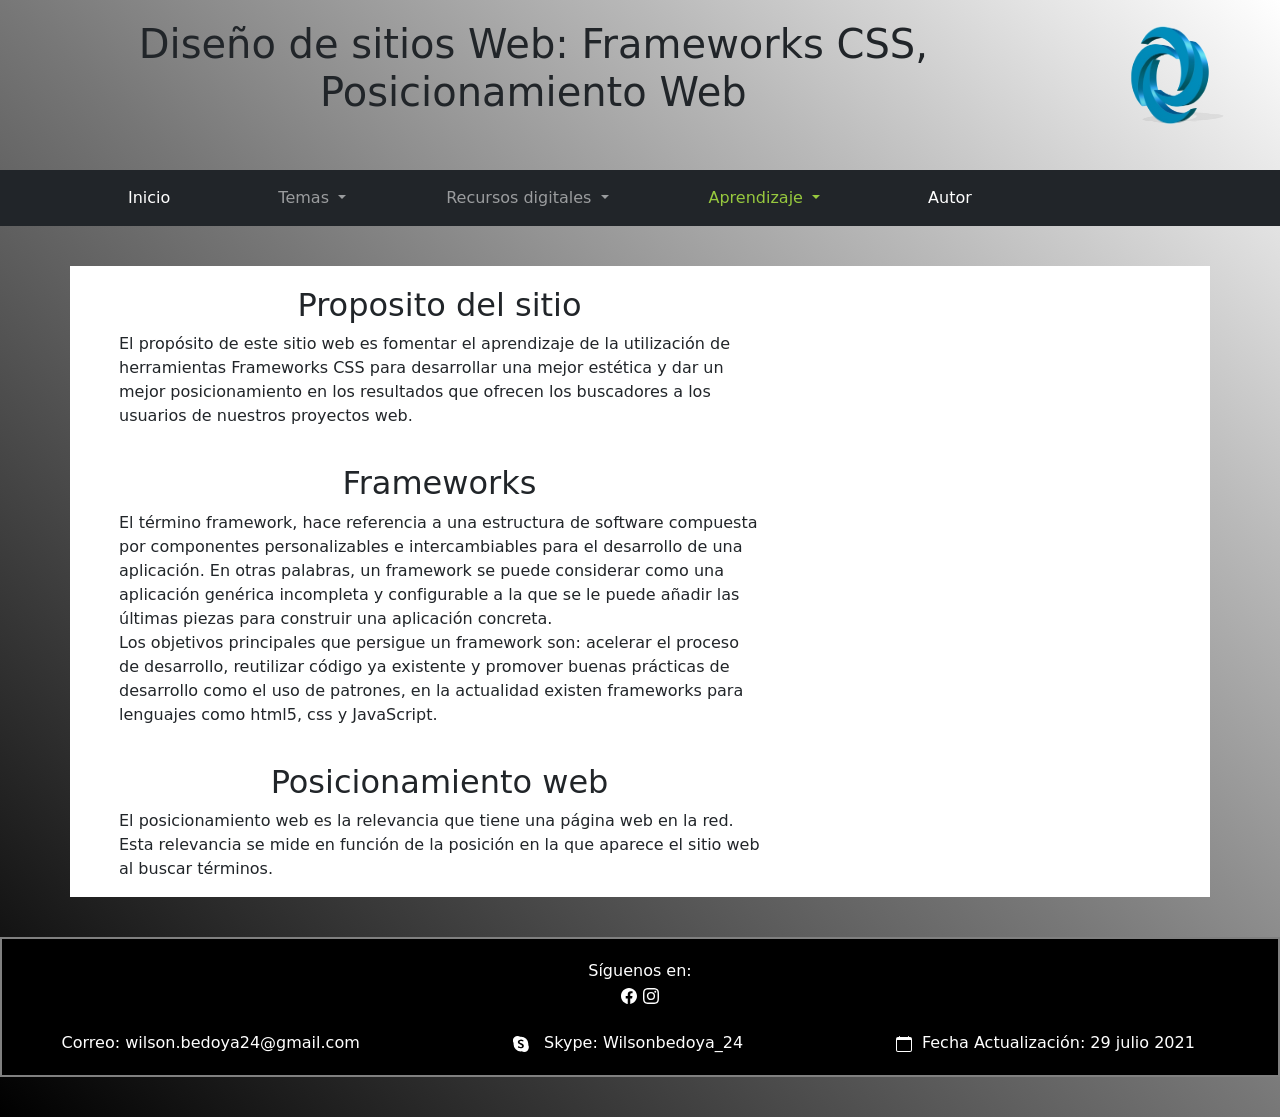
<file: index.html>
<!DOCTYPE html>
<html lang="es">

<head>
    <meta name="description"
        content="Sitio web donde te explicamos que es un Frameworks CSS y que es el posicionamiento de tu sitio web (SEO)">
    <meta charset="UTF-8">
    <meta name="keywords" content="Frameworks, CSS, Posicionamiento web, SEO">
    <meta http-equiv="X-UA-Compatible" content="IE=edge">
    <meta name="viewport" content="width=device-width, initial-scale=1.0">
    <link href="https://cdn.jsdelivr.net/npm/bootstrap@5.0.2/dist/css/bootstrap.min.css" rel="stylesheet"
        integrity="sha384-EVSTQN3/azprG1Anm3QDgpJLIm9Nao0Yz1ztcQTwFspd3yD65VohhpuuCOmLASjC" crossorigin="anonymous">
    <script src="https://cdn.jsdelivr.net/npm/bootstrap@5.0.2/dist/js/bootstrap.bundle.min.js"
        integrity="sha384-MrcW6ZMFYlzcLA8Nl+NtUVF0sA7MsXsP1UyJoMp4YLEuNSfAP+JcXn/tWtIaxVXM"
        crossorigin="anonymous"></script>

    <link rel="stylesheet" href="style1.css">
    <title>Fase 5</title>
</head>

<body>

    <header class="container-fluid" id="titulo">

        <div class="row row-cols-2 justify-content-evenly">
            <div class="col-12 col-sm-12 col-md-10 col-lg-10">

                <h1 class="h1">Diseño de sitios Web: Frameworks CSS, Posicionamiento Web</h1>


            </div>
            <div class="col-12 col-sm-12 col-md-2 col-lg-2">
                <img class="logo" src="imagenes/logo.jpg.png" alt="imagen logo" >
            </div>
        </div>


    </header>

    <nav class="navbar navbar-expand-lg navbar-light bg-light navbar-dark bg-dark " id="nav">
        <div class="container">

            <button class="navbar-toggler" type="button" data-bs-toggle="collapse" data-bs-target="#navbarNavDropdown"
                aria-controls="navbarNavDropdown" aria-expanded="false" aria-label="Toggle navigation">
                <span class="navbar-toggler-icon"></span>
            </button>

            <div class="row row-cols-5 justify-content-evenly ">
                <div class="collapse navbar-nav navbar-collapse " id="navbarNavDropdown">
                    <div class="col-md-auto nav-item" id="navbarDropdownMenuLink"><a class="nav-link active"
                            aria-current="page" href="index.html">Inicio</a>
                    </div>
                    <div class="col-md-auto nav-item dropdown">
                        <a class="nav-link dropdown-toggle" href="#" id="navbarDropdownMenuLink" role="button"
                            data-bs-toggle="dropdown" aria-expanded="false">
                            Temas
                        </a>
                        <ul class="dropdown-menu" aria-labelledby="navbarDropdownMenuLink">
                            <li><a class="dropdown-item" href="tema1.html">Frameworks CSS</a></li>
                            <li><a class="dropdown-item" href="tema2.html">Posicionamiento Web</a></li>
                        </ul>
                    </div>
                    <div class="col-md-auto nav-item dropdown">
                        <a class="nav-link dropdown-toggle" href="#" id="navbarDropdownMenuLink" role="button"
                            data-bs-toggle="dropdown" aria-expanded="false">
                            Recursos digitales
                        </a>
                        <ul class="dropdown-menu" aria-labelledby="navbarDropdownMenuLink">
                            <li><a class="dropdown-item" href="recurso1.html">Frameworks CSS</a></li>
                            <li><a class="dropdown-item" href="recurso2.html">Posicionamiento Web</a></li>
                        </ul>
                    </div>
                    <div class="col-md-auto nav-item dropdown" id="aprendizaje">
                        <a class="nav-link dropdown-toggle" href="#" id="navbarDropdownMenuLink" role="button"
                            data-bs-toggle="dropdown" aria-expanded="false">
                            Aprendizaje
                        </a>
                        <ul class="dropdown-menu" aria-labelledby="navbarDropdownMenuLink">
                            <li><a class="dropdown-item" href="aprendizaje1.html">Frameworks CSS</a></li>
                            <li><a class="dropdown-item" href="aprendizaje2.html">Posicionamiento Web</a></li>
                        </ul>
                    </div>
                    <div class="col-md-auto  nav-item" id="navbarDropdownMenuLink"><a class="nav-link active"
                            aria-current="page" href="autor.html">Autor</a>
                    </div>

                </div>
            </div>

        </div>
    </nav>
    <section id="section">

        <div class="container" id="main">
            <div class="row justify-content-evenly ">
                <div class="col-7">

                    <h2>Proposito del sitio</h2>
                    <p>
                        El propósito de este sitio web es fomentar el aprendizaje de la utilización de
                        herramientas
                        Frameworks CSS para desarrollar una mejor estética y dar un mejor posicionamiento en los
                        resultados que ofrecen los buscadores a los usuarios de nuestros proyectos web.

                    </p>

                    <article>
                        <h2 class="h2">Frameworks</h2>
                        <p>
                            El término framework, hace referencia a una estructura de software compuesta por
                            componentes personalizables e intercambiables para el desarrollo de una
                            aplicación. En otras palabras, un framework se puede considerar como una
                            aplicación genérica incompleta y configurable a la que se le puede añadir las
                            últimas piezas para construir una aplicación concreta. <br>

                            Los objetivos principales que persigue un framework son: acelerar el proceso de
                            desarrollo, reutilizar código ya existente y promover buenas prácticas de desarrollo
                            como el uso de patrones, en la actualidad existen frameworks para lenguajes
                            como html5, css y JavaScript.

                        </p>
                    </article>
                    <article>

                        <h2 class="h2">Posicionamiento web</h2>
                        <p>
                            El posicionamiento web es la relevancia que tiene una página web en la red. Esta relevancia
                            se mide en función de la posición en la que aparece el sitio web al buscar términos.
                        </p>

                    </article>




                </div>
                <div class="col-auto">

                    <aside id="aside">
                        <iframe id="iframe"
                            src="https://www.facebook.com/plugins/page.php?href=https%3A%2F%2Fwww.facebook.com%2FUniversidadUNAD%2F&tabs=timeline&width=340&height=500&small_header=false&adapt_container_width=true&hide_cover=false&show_facepile=true&appId"
                            style="border:none;overflow:hidden" scrolling="no" frameborder="0" allowfullscreen="true"
                            allow="autoplay; clipboard-write; encrypted-media; picture-in-picture; web-share"></iframe>

                    </aside>



                </div>
            </div>

        </div>
        




    </section>

    <footer id="footer">
        <div class="container-fluid">
            <div class="row justify-content-evenly">Síguenos en:</div>
            <div class="row">
                <div class="col">
                    <a href="https://www.facebook.com/Sitios-web-UNAD-103056122073514"><svg
                            xmlns="http://www.w3.org/2000/svg" width="16" height="16" fill="currentColor"
                            class="bi bi-facebook" viewBox="0 0 16 16">
                            <path
                                d="M16 8.049c0-4.446-3.582-8.05-8-8.05C3.58 0-.002 3.603-.002 8.05c0 4.017 2.926 7.347 6.75 7.951v-5.625h-2.03V8.05H6.75V6.275c0-2.017 1.195-3.131 3.022-3.131.876 0 1.791.157 1.791.157v1.98h-1.009c-.993 0-1.303.621-1.303 1.258v1.51h2.218l-.354 2.326H9.25V16c3.824-.604 6.75-3.934 6.75-7.951z" />
                        </svg></a>
                    <a href="https://www.instagram.com/universidadunad/"><svg xmlns="http://www.w3.org/2000/svg"
                            width="16" height="16" fill="currentColor" class="bi bi-instagram" viewBox="0 0 16 16">
                            <path
                                d="M8 0C5.829 0 5.556.01 4.703.048 3.85.088 3.269.222 2.76.42a3.917 3.917 0 0 0-1.417.923A3.927 3.927 0 0 0 .42 2.76C.222 3.268.087 3.85.048 4.7.01 5.555 0 5.827 0 8.001c0 2.172.01 2.444.048 3.297.04.852.174 1.433.372 1.942.205.526.478.972.923 1.417.444.445.89.719 1.416.923.51.198 1.09.333 1.942.372C5.555 15.99 5.827 16 8 16s2.444-.01 3.298-.048c.851-.04 1.434-.174 1.943-.372a3.916 3.916 0 0 0 1.416-.923c.445-.445.718-.891.923-1.417.197-.509.332-1.09.372-1.942C15.99 10.445 16 10.173 16 8s-.01-2.445-.048-3.299c-.04-.851-.175-1.433-.372-1.941a3.926 3.926 0 0 0-.923-1.417A3.911 3.911 0 0 0 13.24.42c-.51-.198-1.092-.333-1.943-.372C10.443.01 10.172 0 7.998 0h.003zm-.717 1.442h.718c2.136 0 2.389.007 3.232.046.78.035 1.204.166 1.486.275.373.145.64.319.92.599.28.28.453.546.598.92.11.281.24.705.275 1.485.039.843.047 1.096.047 3.231s-.008 2.389-.047 3.232c-.035.78-.166 1.203-.275 1.485a2.47 2.47 0 0 1-.599.919c-.28.28-.546.453-.92.598-.28.11-.704.24-1.485.276-.843.038-1.096.047-3.232.047s-2.39-.009-3.233-.047c-.78-.036-1.203-.166-1.485-.276a2.478 2.478 0 0 1-.92-.598 2.48 2.48 0 0 1-.6-.92c-.109-.281-.24-.705-.275-1.485-.038-.843-.046-1.096-.046-3.233 0-2.136.008-2.388.046-3.231.036-.78.166-1.204.276-1.486.145-.373.319-.64.599-.92.28-.28.546-.453.92-.598.282-.11.705-.24 1.485-.276.738-.034 1.024-.044 2.515-.045v.002zm4.988 1.328a.96.96 0 1 0 0 1.92.96.96 0 0 0 0-1.92zm-4.27 1.122a4.109 4.109 0 1 0 0 8.217 4.109 4.109 0 0 0 0-8.217zm0 1.441a2.667 2.667 0 1 1 0 5.334 2.667 2.667 0 0 1 0-5.334z" />
                        </svg></a>

                </div><br><br>


                <div class="row row-cols-3 justify-content-evenly">
                    <div class="col-12 col-xs-4 colm-sm-4 col-md-4 col-lg-4">Correo: wilson.bedoya24@gmail.com</div>
                    <div class="col-12 col-xs-4 colm-sm-4 col-md-4 col-lg-4"> <svg xmlns="http://www.w3.org/2000/svg"
                            width="16" height="16" fill="currentColor" class="bi bi-skype" viewBox="0 0 16 16">
                            <path
                                d="M4.671 0c.88 0 1.733.247 2.468.702a7.423 7.423 0 0 1 6.02 2.118 7.372 7.372 0 0 1 2.167 5.215c0 .344-.024.687-.072 1.026a4.662 4.662 0 0 1 .6 2.281 4.645 4.645 0 0 1-1.37 3.294A4.673 4.673 0 0 1 11.18 16c-.84 0-1.658-.226-2.37-.644a7.423 7.423 0 0 1-6.114-2.107A7.374 7.374 0 0 1 .529 8.035c0-.363.026-.724.08-1.081a4.644 4.644 0 0 1 .76-5.59A4.68 4.68 0 0 1 4.67 0zm.447 7.01c.18.309.43.572.729.769a7.07 7.07 0 0 0 1.257.653c.492.205.873.38 1.145.523.229.112.437.264.615.448.135.142.21.331.21.528a.872.872 0 0 1-.335.723c-.291.196-.64.289-.99.264a2.618 2.618 0 0 1-1.048-.206 11.44 11.44 0 0 1-.532-.253 1.284 1.284 0 0 0-.587-.15.717.717 0 0 0-.501.176.63.63 0 0 0-.195.491.796.796 0 0 0 .148.482 1.2 1.2 0 0 0 .456.354 5.113 5.113 0 0 0 2.212.419 4.554 4.554 0 0 0 1.624-.265 2.296 2.296 0 0 0 1.08-.801c.267-.39.402-.855.386-1.327a2.09 2.09 0 0 0-.279-1.101 2.53 2.53 0 0 0-.772-.792A7.198 7.198 0 0 0 8.486 7.3a1.05 1.05 0 0 0-.145-.058 18.182 18.182 0 0 1-1.013-.447 1.827 1.827 0 0 1-.54-.387.727.727 0 0 1-.2-.508.805.805 0 0 1 .385-.723 1.76 1.76 0 0 1 .968-.247c.26-.003.52.03.772.096.274.079.542.177.802.293.105.049.22.075.336.076a.6.6 0 0 0 .453-.19.69.69 0 0 0 .18-.496.717.717 0 0 0-.17-.476 1.374 1.374 0 0 0-.556-.354 3.69 3.69 0 0 0-.708-.183 5.963 5.963 0 0 0-1.022-.078 4.53 4.53 0 0 0-1.536.258 2.71 2.71 0 0 0-1.174.784 1.91 1.91 0 0 0-.45 1.287c-.01.37.076.736.25 1.063z" />
                        </svg> &nbsp; Skype: Wilsonbedoya_24</div>
                    <div class="col-12 col-xs-4 colm-sm-4 col-md-4 col-lg-4"> <svg xmlns="http://www.w3.org/2000/svg"
                            width="16" height="16" fill="currentColor" class="bi bi-calendar" viewBox="0 0 16 16">
                            <path
                                d="M3.5 0a.5.5 0 0 1 .5.5V1h8V.5a.5.5 0 0 1 1 0V1h1a2 2 0 0 1 2 2v11a2 2 0 0 1-2 2H2a2 2 0 0 1-2-2V3a2 2 0 0 1 2-2h1V.5a.5.5 0 0 1 .5-.5zM1 4v10a1 1 0 0 0 1 1h12a1 1 0 0 0 1-1V4H1z" />
                        </svg>&nbsp; Fecha Actualización: 29  julio 2021 </div>
                </div>


            </div>
        </div>

    </footer>




</body>

</html>
</file>
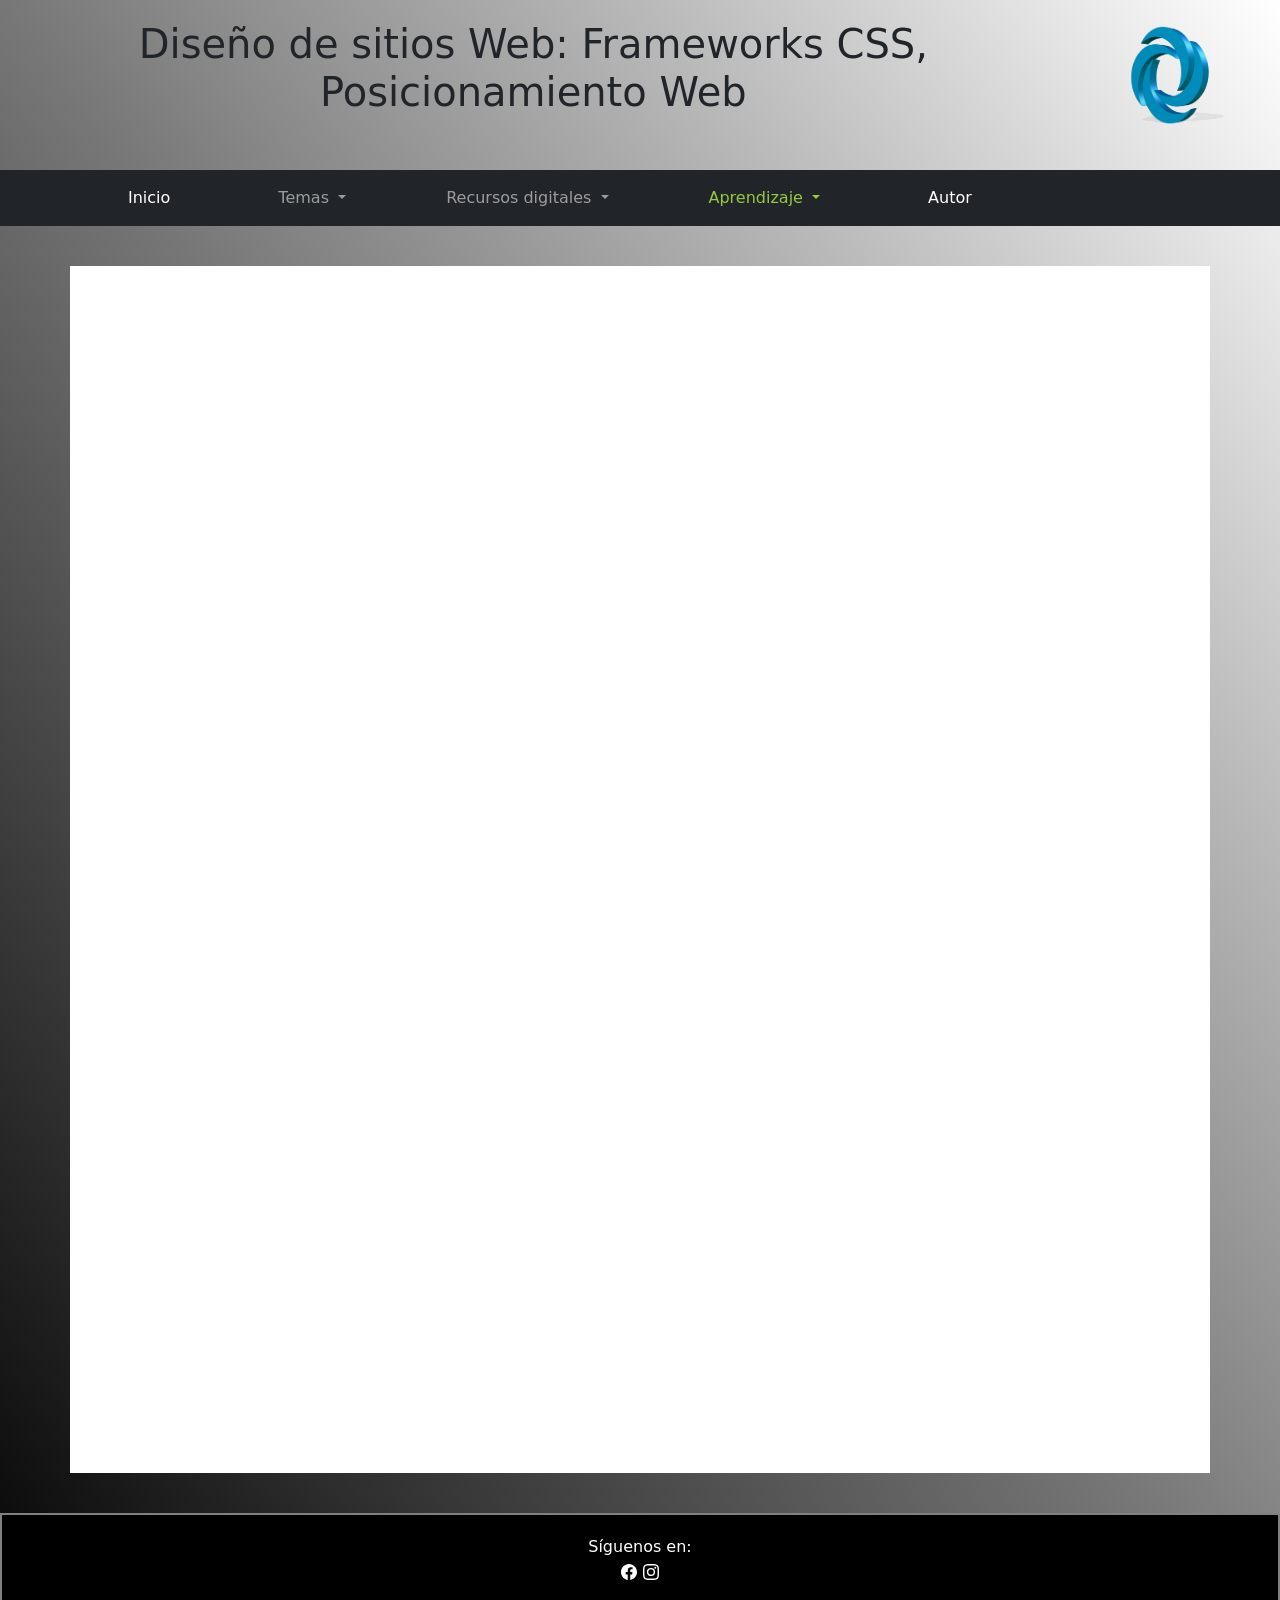
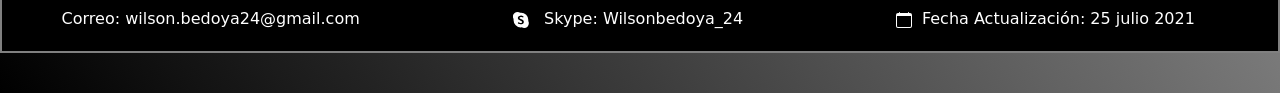
<file: aprendizaje1.html>
<!DOCTYPE html>
<html lang="es">

<head>
    <meta name="description"
        content="Sitio web donde te explicamos que es un Frameworks CSS ">
    <meta charset="UTF-8">
    <meta name="keywords" content="Frameworks, CSS">
    <meta http-equiv="X-UA-Compatible" content="IE=edge">
    <meta name="viewport" content="width=device-width, initial-scale=1.0">
    <link href="https://cdn.jsdelivr.net/npm/bootstrap@5.0.2/dist/css/bootstrap.min.css" rel="stylesheet"
        integrity="sha384-EVSTQN3/azprG1Anm3QDgpJLIm9Nao0Yz1ztcQTwFspd3yD65VohhpuuCOmLASjC" crossorigin="anonymous">
    <script src="https://cdn.jsdelivr.net/npm/bootstrap@5.0.2/dist/js/bootstrap.bundle.min.js"
        integrity="sha384-MrcW6ZMFYlzcLA8Nl+NtUVF0sA7MsXsP1UyJoMp4YLEuNSfAP+JcXn/tWtIaxVXM"
        crossorigin="anonymous"></script>

    <link rel="stylesheet" href="style1.css">
    <title>Fase4</title>
</head>

<body>
    <header class="container-fluid" id="titulo">

        <div class="row row-cols-2 justify-content-evenly">
            <div class="col-12 col-sm-12 col-md-10 col-lg-10">

                <h1 class="h1">Diseño de sitios Web: Frameworks CSS, Posicionamiento Web</h1>


            </div>
            <div class="col-12 col-sm-12 col-md-2 col-lg-2">
                <img class="logo" src="imagenes/logo.jpg.png" alt="imagen logo">
            </div>
        </div>


    </header>

    <nav class="navbar navbar-expand-lg navbar-light bg-light navbar-dark bg-dark" id="nav">
        <div class="container">

            <button class="navbar-toggler" type="button" data-bs-toggle="collapse" data-bs-target="#navbarNavDropdown"
                aria-controls="navbarNavDropdown" aria-expanded="false" aria-label="Toggle navigation">
                <span class="navbar-toggler-icon"></span>
            </button>

            <div class="row row-cols-5 justify-content-evenly">
                <div class="collapse navbar-nav navbar-collapse" id="navbarNavDropdown">
                    <div class="col-md-auto nav-item" id="navbarDropdownMenuLink"><a class="nav-link active"
                            aria-current="page" href="index.html">Inicio</a>
                    </div>
                    <div class="col-md-auto nav-item dropdown">
                        <a class="nav-link dropdown-toggle" href="#" id="navbarDropdownMenuLink" role="button"
                            data-bs-toggle="dropdown" aria-expanded="false">
                            Temas
                        </a>
                        <ul class="dropdown-menu" aria-labelledby="navbarDropdownMenuLink">
                            <li><a class="dropdown-item" href="tema1.html">Frameworks CSS</a></li>
                            <li><a class="dropdown-item" href="tema2.html">Posicionamiento Web</a></li>
                        </ul>
                    </div>
                    <div class="col-md-auto nav-item dropdown">
                        <a class="nav-link dropdown-toggle" href="#" id="navbarDropdownMenuLink" role="button"
                            data-bs-toggle="dropdown" aria-expanded="false">
                            Recursos digitales
                        </a>
                        <ul class="dropdown-menu" aria-labelledby="navbarDropdownMenuLink">
                            <li><a class="dropdown-item" href="recurso1.html">Frameworks CSS</a></li>
                            <li><a class="dropdown-item" href="recurso2.html">Posicionamiento Web</a></li>
                        </ul>
                    </div>
                    <div class="col-md-auto nav-item dropdown" id="aprendizaje">
                        <a class="nav-link dropdown-toggle" href="#" id="navbarDropdownMenuLink" role="button"
                            data-bs-toggle="dropdown" aria-expanded="false">
                            Aprendizaje
                        </a>
                        <ul class="dropdown-menu" aria-labelledby="navbarDropdownMenuLink">
                            <li><a class="dropdown-item" href="aprendizaje1.html">Frameworks CSS</a></li>
                            <li><a class="dropdown-item" href="aprendizaje2.html">Posicionamiento Web</a></li>
                        </ul>
                    </div>
                    <div class="col-md-auto  nav-item" id="navbarDropdownMenuLink"><a class="nav-link active"
                            aria-current="page" href="autor.html">Autor</a>
                    </div>

                </div>
            </div>

        </div>
    </nav>
    <section id="section">
        <div class="container" id="main">
            <div class="row justify-content-evenly ">
                <div class="col-12 col-sm-10 col-md-7 col-lg-7">
                    <iframe id="iframe-form"
                        src="https://docs.google.com/forms/d/e/1FAIpQLSfnIKn72-wihVSuphTe2xhLqDJYEjcfahIXw-mNFSZTZ_PEqg/viewform?embedded=true"
                        frameborder="0" marginheight="0" marginwidth="0">Cargando…</iframe>





                </div>
                <div class="col-12 col-sm-10 col-md-8 col-lg-auto">

                    <aside id="aside">
                        <iframe id="iframe"
                            src="https://www.facebook.com/plugins/page.php?href=https%3A%2F%2Fwww.facebook.com%2FUniversidadUNAD%2F&tabs=timeline&width=340&height=500&small_header=false&adapt_container_width=true&hide_cover=false&show_facepile=true&appId"
                            style="border:none;overflow:hidden" scrolling="no" frameborder="0" allowfullscreen="true"
                            allow="autoplay; clipboard-write; encrypted-media; picture-in-picture; web-share"></iframe>

                    </aside>



                </div>
            </div>
        </div>




    </section>

    <footer id="footer">
        <div class="container-fluid">
            <div class="row justify-content-evenly">Síguenos en: </div>
            <div class="row">
                <div class="col">
                    <a href="https://www.facebook.com/Sitios-web-UNAD-103056122073514"><svg
                            xmlns="http://www.w3.org/2000/svg" width="16" height="16" fill="currentColor"
                            class="bi bi-facebook" viewBox="0 0 16 16">
                            <path
                                d="M16 8.049c0-4.446-3.582-8.05-8-8.05C3.58 0-.002 3.603-.002 8.05c0 4.017 2.926 7.347 6.75 7.951v-5.625h-2.03V8.05H6.75V6.275c0-2.017 1.195-3.131 3.022-3.131.876 0 1.791.157 1.791.157v1.98h-1.009c-.993 0-1.303.621-1.303 1.258v1.51h2.218l-.354 2.326H9.25V16c3.824-.604 6.75-3.934 6.75-7.951z" />
                        </svg></a>
                    <a href="https://www.instagram.com/universidadunad/"><svg xmlns="http://www.w3.org/2000/svg"
                            width="16" height="16" fill="currentColor" class="bi bi-instagram" viewBox="0 0 16 16">
                            <path
                                d="M8 0C5.829 0 5.556.01 4.703.048 3.85.088 3.269.222 2.76.42a3.917 3.917 0 0 0-1.417.923A3.927 3.927 0 0 0 .42 2.76C.222 3.268.087 3.85.048 4.7.01 5.555 0 5.827 0 8.001c0 2.172.01 2.444.048 3.297.04.852.174 1.433.372 1.942.205.526.478.972.923 1.417.444.445.89.719 1.416.923.51.198 1.09.333 1.942.372C5.555 15.99 5.827 16 8 16s2.444-.01 3.298-.048c.851-.04 1.434-.174 1.943-.372a3.916 3.916 0 0 0 1.416-.923c.445-.445.718-.891.923-1.417.197-.509.332-1.09.372-1.942C15.99 10.445 16 10.173 16 8s-.01-2.445-.048-3.299c-.04-.851-.175-1.433-.372-1.941a3.926 3.926 0 0 0-.923-1.417A3.911 3.911 0 0 0 13.24.42c-.51-.198-1.092-.333-1.943-.372C10.443.01 10.172 0 7.998 0h.003zm-.717 1.442h.718c2.136 0 2.389.007 3.232.046.78.035 1.204.166 1.486.275.373.145.64.319.92.599.28.28.453.546.598.92.11.281.24.705.275 1.485.039.843.047 1.096.047 3.231s-.008 2.389-.047 3.232c-.035.78-.166 1.203-.275 1.485a2.47 2.47 0 0 1-.599.919c-.28.28-.546.453-.92.598-.28.11-.704.24-1.485.276-.843.038-1.096.047-3.232.047s-2.39-.009-3.233-.047c-.78-.036-1.203-.166-1.485-.276a2.478 2.478 0 0 1-.92-.598 2.48 2.48 0 0 1-.6-.92c-.109-.281-.24-.705-.275-1.485-.038-.843-.046-1.096-.046-3.233 0-2.136.008-2.388.046-3.231.036-.78.166-1.204.276-1.486.145-.373.319-.64.599-.92.28-.28.546-.453.92-.598.282-.11.705-.24 1.485-.276.738-.034 1.024-.044 2.515-.045v.002zm4.988 1.328a.96.96 0 1 0 0 1.92.96.96 0 0 0 0-1.92zm-4.27 1.122a4.109 4.109 0 1 0 0 8.217 4.109 4.109 0 0 0 0-8.217zm0 1.441a2.667 2.667 0 1 1 0 5.334 2.667 2.667 0 0 1 0-5.334z" />
                        </svg></a>

                </div><br><br>


                <div class="row row-cols-3 justify-content-evenly">
                    <div class="col-12 col-sm-12 col-md-4 col-lg-4">Correo: wilson.bedoya24@gmail.com</div>
                    <div class="col-12 col-sm-12 col-md-4 col-lg-4"> <svg xmlns="http://www.w3.org/2000/svg" width="16"
                            height="16" fill="currentColor" class="bi bi-skype" viewBox="0 0 16 16">
                            <path
                                d="M4.671 0c.88 0 1.733.247 2.468.702a7.423 7.423 0 0 1 6.02 2.118 7.372 7.372 0 0 1 2.167 5.215c0 .344-.024.687-.072 1.026a4.662 4.662 0 0 1 .6 2.281 4.645 4.645 0 0 1-1.37 3.294A4.673 4.673 0 0 1 11.18 16c-.84 0-1.658-.226-2.37-.644a7.423 7.423 0 0 1-6.114-2.107A7.374 7.374 0 0 1 .529 8.035c0-.363.026-.724.08-1.081a4.644 4.644 0 0 1 .76-5.59A4.68 4.68 0 0 1 4.67 0zm.447 7.01c.18.309.43.572.729.769a7.07 7.07 0 0 0 1.257.653c.492.205.873.38 1.145.523.229.112.437.264.615.448.135.142.21.331.21.528a.872.872 0 0 1-.335.723c-.291.196-.64.289-.99.264a2.618 2.618 0 0 1-1.048-.206 11.44 11.44 0 0 1-.532-.253 1.284 1.284 0 0 0-.587-.15.717.717 0 0 0-.501.176.63.63 0 0 0-.195.491.796.796 0 0 0 .148.482 1.2 1.2 0 0 0 .456.354 5.113 5.113 0 0 0 2.212.419 4.554 4.554 0 0 0 1.624-.265 2.296 2.296 0 0 0 1.08-.801c.267-.39.402-.855.386-1.327a2.09 2.09 0 0 0-.279-1.101 2.53 2.53 0 0 0-.772-.792A7.198 7.198 0 0 0 8.486 7.3a1.05 1.05 0 0 0-.145-.058 18.182 18.182 0 0 1-1.013-.447 1.827 1.827 0 0 1-.54-.387.727.727 0 0 1-.2-.508.805.805 0 0 1 .385-.723 1.76 1.76 0 0 1 .968-.247c.26-.003.52.03.772.096.274.079.542.177.802.293.105.049.22.075.336.076a.6.6 0 0 0 .453-.19.69.69 0 0 0 .18-.496.717.717 0 0 0-.17-.476 1.374 1.374 0 0 0-.556-.354 3.69 3.69 0 0 0-.708-.183 5.963 5.963 0 0 0-1.022-.078 4.53 4.53 0 0 0-1.536.258 2.71 2.71 0 0 0-1.174.784 1.91 1.91 0 0 0-.45 1.287c-.01.37.076.736.25 1.063z" />
                        </svg> &nbsp; Skype: Wilsonbedoya_24</div>
                    <div class="col-12 col-sm-12 col-md-4 col-lg-4"> <svg xmlns="http://www.w3.org/2000/svg" width="16"
                            height="16" fill="currentColor" class="bi bi-calendar" viewBox="0 0 16 16">
                            <path
                                d="M3.5 0a.5.5 0 0 1 .5.5V1h8V.5a.5.5 0 0 1 1 0V1h1a2 2 0 0 1 2 2v11a2 2 0 0 1-2 2H2a2 2 0 0 1-2-2V3a2 2 0 0 1 2-2h1V.5a.5.5 0 0 1 .5-.5zM1 4v10a1 1 0 0 0 1 1h12a1 1 0 0 0 1-1V4H1z" />
                        </svg>&nbsp; Fecha Actualización: 25 julio 2021 </div>
                </div>


            </div>
        </div>
    </footer>




</body>

</html>
</file>
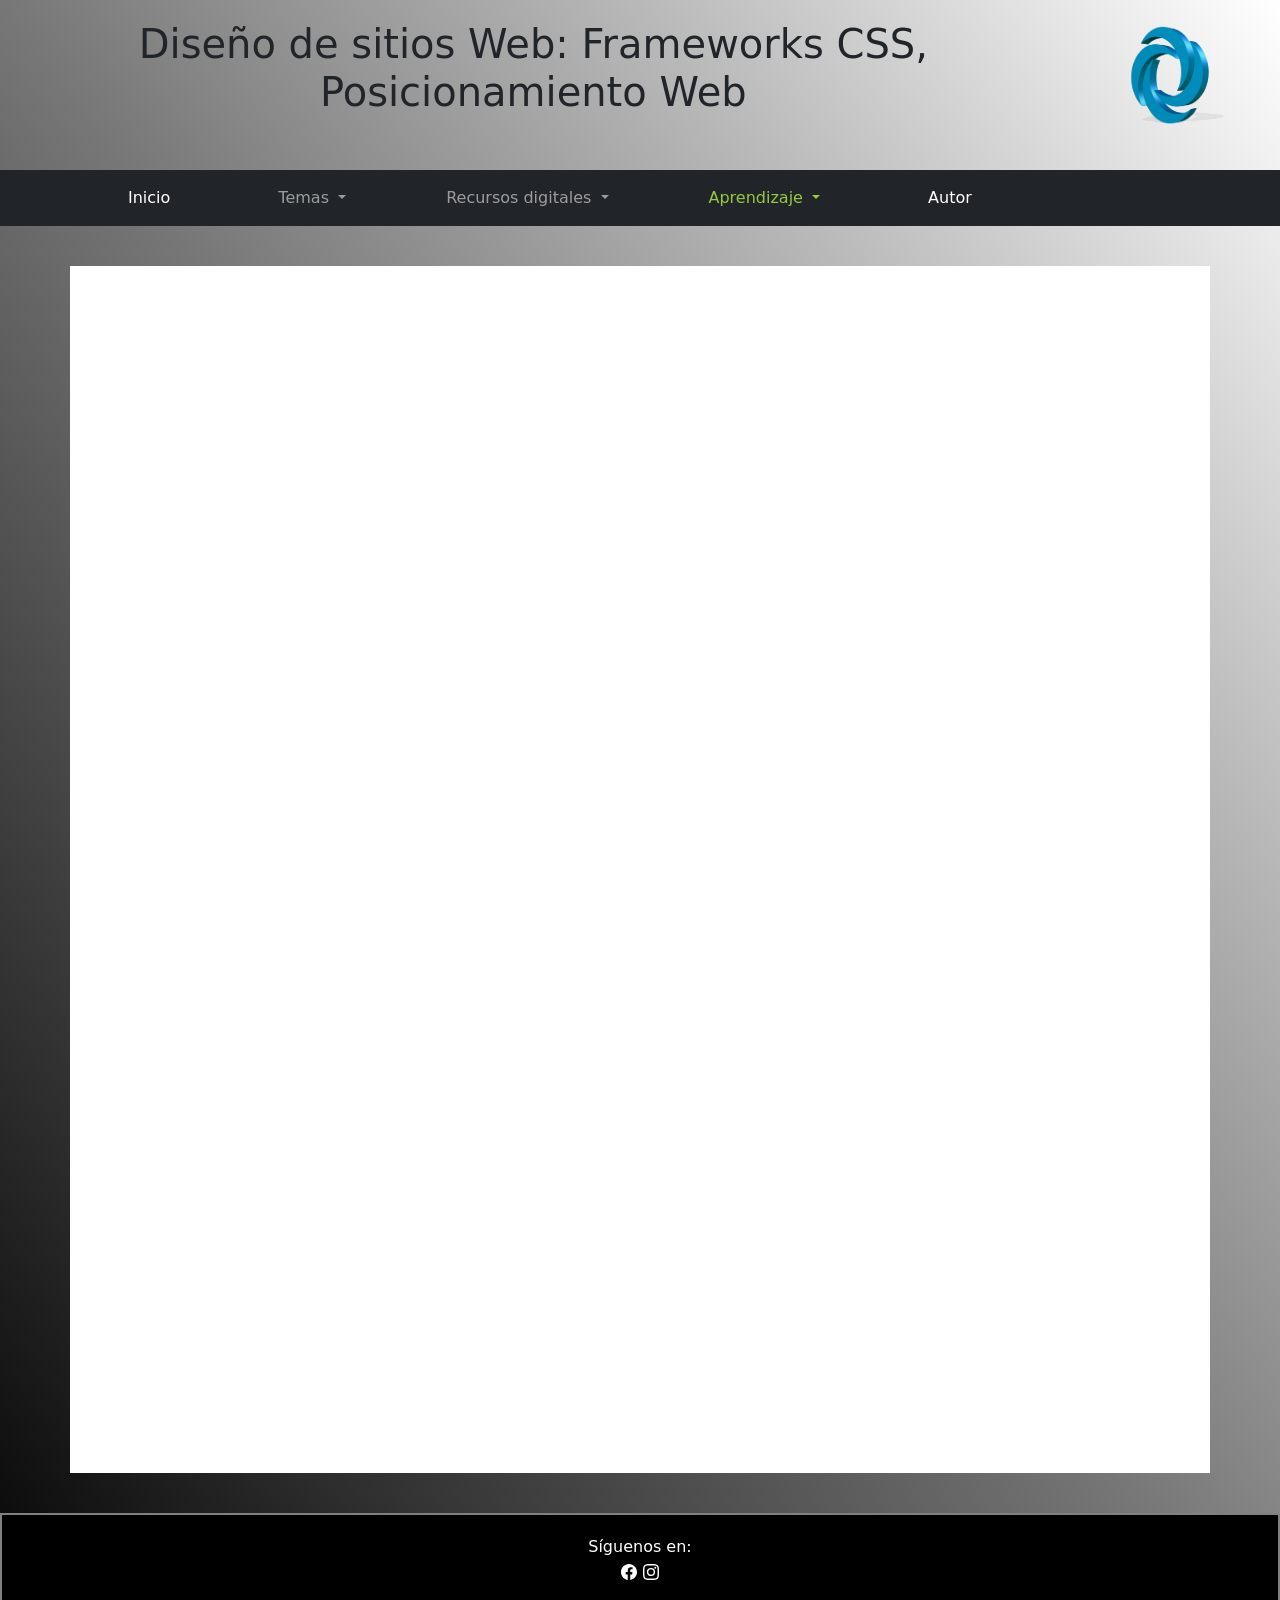
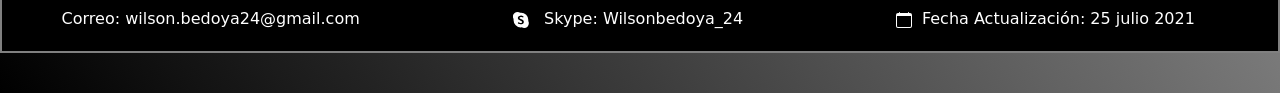
<file: aprendizaje2.html>
<!DOCTYPE html>
<html lang="es">

<head>
    <meta name="description" content="Sitio web donde te explicamos que es el posicionamiento de tu sitio web (SEO)">
    <meta charset="UTF-8">
    <meta name="keywords" content="Posicionamiento web, SEO">
    <meta http-equiv="X-UA-Compatible" content="IE=edge">
    <meta name="viewport" content="width=device-width, initial-scale=1.0">
    <link href="https://cdn.jsdelivr.net/npm/bootstrap@5.0.2/dist/css/bootstrap.min.css" rel="stylesheet"
        integrity="sha384-EVSTQN3/azprG1Anm3QDgpJLIm9Nao0Yz1ztcQTwFspd3yD65VohhpuuCOmLASjC" crossorigin="anonymous">
    <script src="https://cdn.jsdelivr.net/npm/bootstrap@5.0.2/dist/js/bootstrap.bundle.min.js"
        integrity="sha384-MrcW6ZMFYlzcLA8Nl+NtUVF0sA7MsXsP1UyJoMp4YLEuNSfAP+JcXn/tWtIaxVXM"
        crossorigin="anonymous"></script>

    <link rel="stylesheet" href="style1.css">
    <title>Fase4</title>
</head>

<body>
    <header class="container-fluid" id="titulo">

        <div class="row row-cols-2 justify-content-evenly">
            <div class="col-12 col-sm-12 col-md-10 col-lg-10">

                <h1 class="h1">Diseño de sitios Web: Frameworks CSS, Posicionamiento Web</h1>


            </div>
            <div class="col-12 col-sm-12 col-md-2 col-lg-2">
                <img class="logo" src="imagenes/logo.jpg.png" alt="imagen logo" >
            </div>
        </div>


    </header>

    <nav class="navbar navbar-expand-lg navbar-light bg-light navbar-dark bg-dark" id="nav">
        <div class="container">

            <button class="navbar-toggler" type="button" data-bs-toggle="collapse" data-bs-target="#navbarNavDropdown"
                aria-controls="navbarNavDropdown" aria-expanded="false" aria-label="Toggle navigation">
                <span class="navbar-toggler-icon"></span>
            </button>

            <div class="row row-cols-5 justify-content-evenly">
                <div class="collapse navbar-nav navbar-collapse" id="navbarNavDropdown">
                    <div class="col-md-auto nav-item" id="navbarDropdownMenuLink"><a class="nav-link active"
                            aria-current="page" href="index.html">Inicio</a>
                    </div>
                    <div class="col-md-auto nav-item dropdown">
                        <a class="nav-link dropdown-toggle" href="#" id="navbarDropdownMenuLink" role="button"
                            data-bs-toggle="dropdown" aria-expanded="false">
                            Temas
                        </a>
                        <ul class="dropdown-menu" aria-labelledby="navbarDropdownMenuLink">
                            <li><a class="dropdown-item" href="tema1.html">Frameworks CSS</a></li>
                            <li><a class="dropdown-item" href="tema2.html">Posicionamiento Web</a></li>
                        </ul>
                    </div>
                    <div class="col-md-auto nav-item dropdown">
                        <a class="nav-link dropdown-toggle" href="#" id="navbarDropdownMenuLink" role="button"
                            data-bs-toggle="dropdown" aria-expanded="false">
                            Recursos digitales
                        </a>
                        <ul class="dropdown-menu" aria-labelledby="navbarDropdownMenuLink">
                            <li><a class="dropdown-item" href="recurso1.html">Frameworks CSS</a></li>
                            <li><a class="dropdown-item" href="recurso2.html">Posicionamiento Web</a></li>
                        </ul>
                    </div>
                    <div class="col-md-auto nav-item dropdown" id="aprendizaje">
                        <a class="nav-link dropdown-toggle" href="#" id="navbarDropdownMenuLink" role="button"
                            data-bs-toggle="dropdown" aria-expanded="false">
                            Aprendizaje
                        </a>
                        <ul class="dropdown-menu" aria-labelledby="navbarDropdownMenuLink">
                            <li><a class="dropdown-item" href="aprendizaje1.html">Frameworks CSS</a></li>
                            <li><a class="dropdown-item" href="aprendizaje2.html">Posicionamiento Web</a></li>
                        </ul>
                    </div>
                    <div class="col-md-auto  nav-item" id="navbarDropdownMenuLink"><a class="nav-link active"
                            aria-current="page" href="autor.html">Autor</a>
                    </div>

                </div>
            </div>

        </div>
    </nav>
    <section id="section">
        <div class="container" id="main">
            <div class="row justify-content-evenly ">
                <div class="col-12 col-sm-10 col-md-5 col-lg-7">
                    <iframe id="iframe-form"
                        src="https://docs.google.com/forms/d/e/1FAIpQLSfXpU98-Cryku5gg7mjaqeSYN7kaY8M0ENiDMQgmQYJ_j10rw/viewform?embedded=true"
                        width="640" height="1196" frameborder="0" marginheight="0" marginwidth="0">Cargando…</iframe>






                </div>
                <div class="col-12 col-sm-10 col-md-auto col-lg-auto">

                    <aside id="aside">
                        <iframe id="iframe"
                            src="https://www.facebook.com/plugins/page.php?href=https%3A%2F%2Fwww.facebook.com%2FUniversidadUNAD%2F&tabs=timeline&width=340&height=500&small_header=false&adapt_container_width=true&hide_cover=false&show_facepile=true&appId"
                            style="border:none;overflow:hidden" scrolling="no" frameborder="0" allowfullscreen="true"
                            allow="autoplay; clipboard-write; encrypted-media; picture-in-picture; web-share"></iframe>

                    </aside>



                </div>
            </div>

        </div>


    </section>

    <footer id="footer">
        <div class="container-fluid">
            <div class="row justify-content-evenly">Síguenos en:</div>
            <div class="row">
                <div class="col">
                    <a href="https://www.facebook.com/Sitios-web-UNAD-103056122073514"><svg
                            xmlns="http://www.w3.org/2000/svg" width="16" height="16" fill="currentColor"
                            class="bi bi-facebook" viewBox="0 0 16 16">
                            <path
                                d="M16 8.049c0-4.446-3.582-8.05-8-8.05C3.58 0-.002 3.603-.002 8.05c0 4.017 2.926 7.347 6.75 7.951v-5.625h-2.03V8.05H6.75V6.275c0-2.017 1.195-3.131 3.022-3.131.876 0 1.791.157 1.791.157v1.98h-1.009c-.993 0-1.303.621-1.303 1.258v1.51h2.218l-.354 2.326H9.25V16c3.824-.604 6.75-3.934 6.75-7.951z" />
                        </svg></a>
                    <a href="https://www.instagram.com/universidadunad/"><svg xmlns="http://www.w3.org/2000/svg"
                            width="16" height="16" fill="currentColor" class="bi bi-instagram" viewBox="0 0 16 16">
                            <path
                                d="M8 0C5.829 0 5.556.01 4.703.048 3.85.088 3.269.222 2.76.42a3.917 3.917 0 0 0-1.417.923A3.927 3.927 0 0 0 .42 2.76C.222 3.268.087 3.85.048 4.7.01 5.555 0 5.827 0 8.001c0 2.172.01 2.444.048 3.297.04.852.174 1.433.372 1.942.205.526.478.972.923 1.417.444.445.89.719 1.416.923.51.198 1.09.333 1.942.372C5.555 15.99 5.827 16 8 16s2.444-.01 3.298-.048c.851-.04 1.434-.174 1.943-.372a3.916 3.916 0 0 0 1.416-.923c.445-.445.718-.891.923-1.417.197-.509.332-1.09.372-1.942C15.99 10.445 16 10.173 16 8s-.01-2.445-.048-3.299c-.04-.851-.175-1.433-.372-1.941a3.926 3.926 0 0 0-.923-1.417A3.911 3.911 0 0 0 13.24.42c-.51-.198-1.092-.333-1.943-.372C10.443.01 10.172 0 7.998 0h.003zm-.717 1.442h.718c2.136 0 2.389.007 3.232.046.78.035 1.204.166 1.486.275.373.145.64.319.92.599.28.28.453.546.598.92.11.281.24.705.275 1.485.039.843.047 1.096.047 3.231s-.008 2.389-.047 3.232c-.035.78-.166 1.203-.275 1.485a2.47 2.47 0 0 1-.599.919c-.28.28-.546.453-.92.598-.28.11-.704.24-1.485.276-.843.038-1.096.047-3.232.047s-2.39-.009-3.233-.047c-.78-.036-1.203-.166-1.485-.276a2.478 2.478 0 0 1-.92-.598 2.48 2.48 0 0 1-.6-.92c-.109-.281-.24-.705-.275-1.485-.038-.843-.046-1.096-.046-3.233 0-2.136.008-2.388.046-3.231.036-.78.166-1.204.276-1.486.145-.373.319-.64.599-.92.28-.28.546-.453.92-.598.282-.11.705-.24 1.485-.276.738-.034 1.024-.044 2.515-.045v.002zm4.988 1.328a.96.96 0 1 0 0 1.92.96.96 0 0 0 0-1.92zm-4.27 1.122a4.109 4.109 0 1 0 0 8.217 4.109 4.109 0 0 0 0-8.217zm0 1.441a2.667 2.667 0 1 1 0 5.334 2.667 2.667 0 0 1 0-5.334z" />
                        </svg></a>

                </div><br><br>


                <div class="row row-cols-3 justify-content-evenly">
                    <div class="col-12 col-sm-12 col-md-4 col-lg-4">Correo: wilson.bedoya24@gmail.com</div>
                    <div class="col-12 col-sm-12 col-md-4 col-lg-4"> <svg xmlns="http://www.w3.org/2000/svg" width="16"
                            height="16" fill="currentColor" class="bi bi-skype" viewBox="0 0 16 16">
                            <path
                                d="M4.671 0c.88 0 1.733.247 2.468.702a7.423 7.423 0 0 1 6.02 2.118 7.372 7.372 0 0 1 2.167 5.215c0 .344-.024.687-.072 1.026a4.662 4.662 0 0 1 .6 2.281 4.645 4.645 0 0 1-1.37 3.294A4.673 4.673 0 0 1 11.18 16c-.84 0-1.658-.226-2.37-.644a7.423 7.423 0 0 1-6.114-2.107A7.374 7.374 0 0 1 .529 8.035c0-.363.026-.724.08-1.081a4.644 4.644 0 0 1 .76-5.59A4.68 4.68 0 0 1 4.67 0zm.447 7.01c.18.309.43.572.729.769a7.07 7.07 0 0 0 1.257.653c.492.205.873.38 1.145.523.229.112.437.264.615.448.135.142.21.331.21.528a.872.872 0 0 1-.335.723c-.291.196-.64.289-.99.264a2.618 2.618 0 0 1-1.048-.206 11.44 11.44 0 0 1-.532-.253 1.284 1.284 0 0 0-.587-.15.717.717 0 0 0-.501.176.63.63 0 0 0-.195.491.796.796 0 0 0 .148.482 1.2 1.2 0 0 0 .456.354 5.113 5.113 0 0 0 2.212.419 4.554 4.554 0 0 0 1.624-.265 2.296 2.296 0 0 0 1.08-.801c.267-.39.402-.855.386-1.327a2.09 2.09 0 0 0-.279-1.101 2.53 2.53 0 0 0-.772-.792A7.198 7.198 0 0 0 8.486 7.3a1.05 1.05 0 0 0-.145-.058 18.182 18.182 0 0 1-1.013-.447 1.827 1.827 0 0 1-.54-.387.727.727 0 0 1-.2-.508.805.805 0 0 1 .385-.723 1.76 1.76 0 0 1 .968-.247c.26-.003.52.03.772.096.274.079.542.177.802.293.105.049.22.075.336.076a.6.6 0 0 0 .453-.19.69.69 0 0 0 .18-.496.717.717 0 0 0-.17-.476 1.374 1.374 0 0 0-.556-.354 3.69 3.69 0 0 0-.708-.183 5.963 5.963 0 0 0-1.022-.078 4.53 4.53 0 0 0-1.536.258 2.71 2.71 0 0 0-1.174.784 1.91 1.91 0 0 0-.45 1.287c-.01.37.076.736.25 1.063z" />
                        </svg> &nbsp; Skype: Wilsonbedoya_24</div>
                    <div class="col-12 col-sm-12 col-md-4 col-lg-4"> <svg xmlns="http://www.w3.org/2000/svg" width="16"
                            height="16" fill="currentColor" class="bi bi-calendar" viewBox="0 0 16 16">
                            <path
                                d="M3.5 0a.5.5 0 0 1 .5.5V1h8V.5a.5.5 0 0 1 1 0V1h1a2 2 0 0 1 2 2v11a2 2 0 0 1-2 2H2a2 2 0 0 1-2-2V3a2 2 0 0 1 2-2h1V.5a.5.5 0 0 1 .5-.5zM1 4v10a1 1 0 0 0 1 1h12a1 1 0 0 0 1-1V4H1z" />
                        </svg>&nbsp; Fecha Actualización: 25 julio 2021 </div>
                </div>


            </div>
        </div>
    </footer>




</body>

</html>
</file>
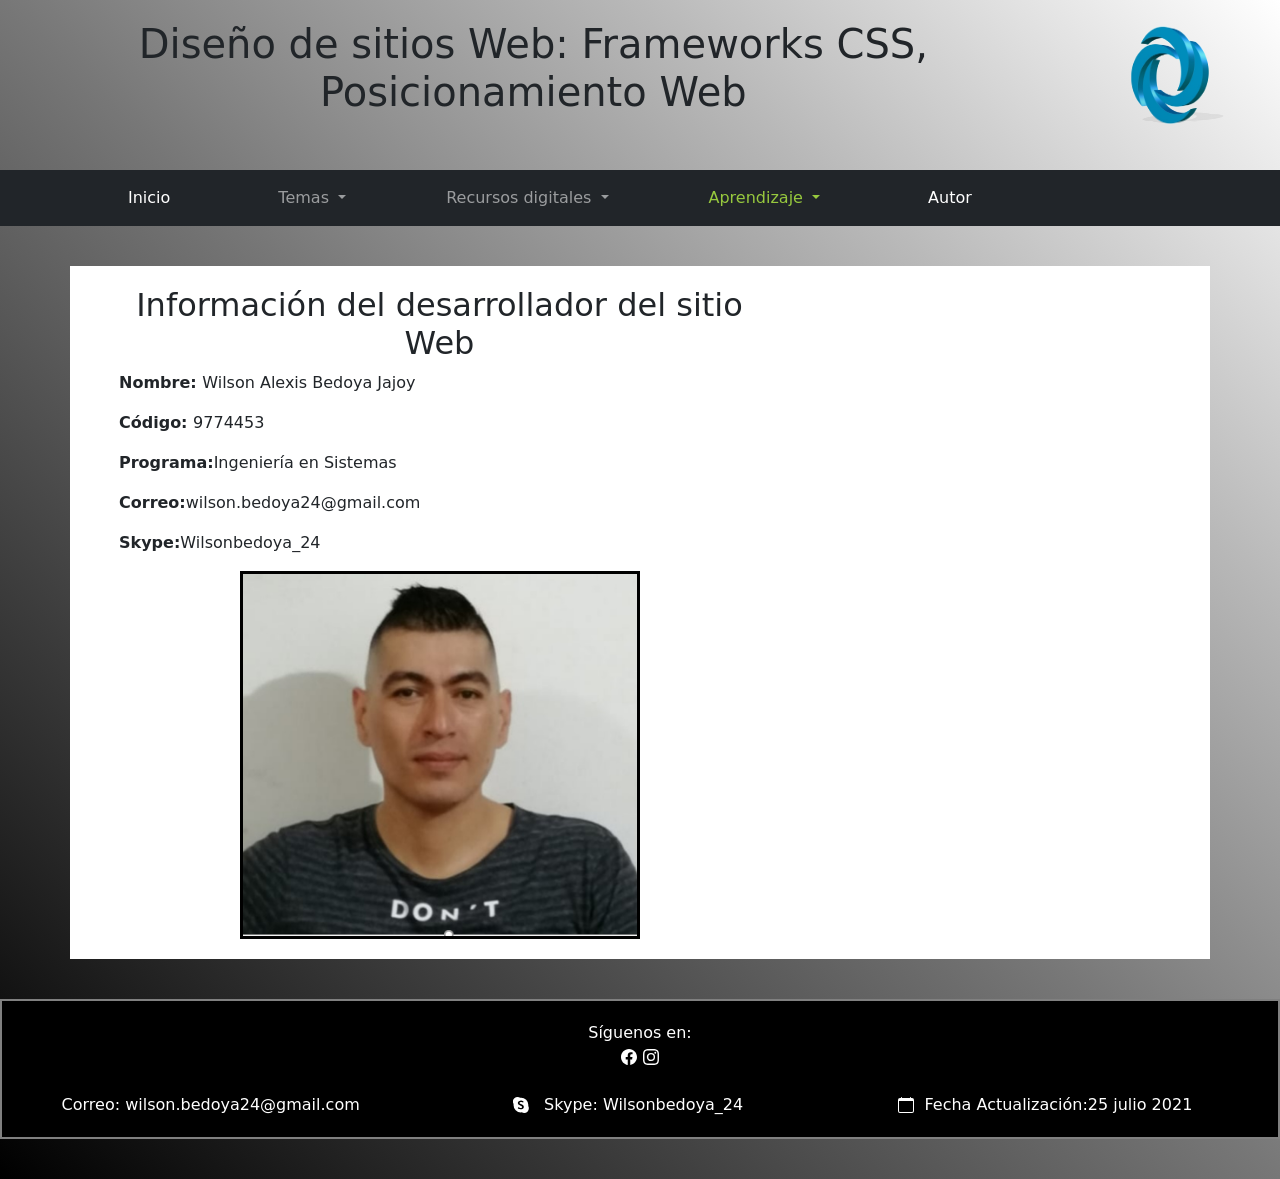
<file: autor.html>
<!DOCTYPE html>
<html lang="es">

<head>
    <meta charset="UTF-8">
    <meta http-equiv="X-UA-Compatible" content="IE=edge">
    <meta name="viewport" content="width=device-width, initial-scale=1.0">
    <link href="https://cdn.jsdelivr.net/npm/bootstrap@5.0.2/dist/css/bootstrap.min.css" rel="stylesheet"
        integrity="sha384-EVSTQN3/azprG1Anm3QDgpJLIm9Nao0Yz1ztcQTwFspd3yD65VohhpuuCOmLASjC" crossorigin="anonymous">
    <script src="https://cdn.jsdelivr.net/npm/bootstrap@5.0.2/dist/js/bootstrap.bundle.min.js"
        integrity="sha384-MrcW6ZMFYlzcLA8Nl+NtUVF0sA7MsXsP1UyJoMp4YLEuNSfAP+JcXn/tWtIaxVXM"
        crossorigin="anonymous"></script>

    <link rel="stylesheet" href="style1.css">
    <title>Fase4</title>
</head>

<body>
    <header class="container-fluid" id="titulo">

        <div class="row row-cols-2 justify-content-evenly">
            <div class="col-12 col-sm-12 col-md-10 col-lg-10">

                <h1 class="h1">Diseño de sitios Web: Frameworks CSS, Posicionamiento Web</h1>


            </div>
            <div class="col-12 col-sm-12 col-md-2 col-lg-2">
                <img class="logo" src="imagenes/logo.jpg.png" alt="imagen logo" >
            </div>
        </div>


    </header>

    <nav class="navbar navbar-expand-lg navbar-light bg-light navbar-dark bg-dark" id="nav">
        <div class="container">

            <button class="navbar-toggler" type="button" data-bs-toggle="collapse" data-bs-target="#navbarNavDropdown"
                aria-controls="navbarNavDropdown" aria-expanded="false" aria-label="Toggle navigation">
                <span class="navbar-toggler-icon"></span>
            </button>

            <div class="row row-cols-5 justify-content-evenly">
                <div class="collapse navbar-nav navbar-collapse" id="navbarNavDropdown">
                    <div class="col-md-auto nav-item" id="navbarDropdownMenuLink"><a class="nav-link active"
                            aria-current="page" href="index.html">Inicio</a>
                    </div>
                    <div class="col-md-auto nav-item dropdown">
                        <a class="nav-link dropdown-toggle" href="#" id="navbarDropdownMenuLink" role="button"
                            data-bs-toggle="dropdown" aria-expanded="false">
                            Temas
                        </a>
                        <ul class="dropdown-menu" aria-labelledby="navbarDropdownMenuLink">
                            <li><a class="dropdown-item" href="tema1.html">Frameworks CSS</a></li>
                            <li><a class="dropdown-item" href="tema2.html">Posicionamiento Web</a></li>
                        </ul>
                    </div>
                    <div class="col-md-auto nav-item dropdown">
                        <a class="nav-link dropdown-toggle" href="#" id="navbarDropdownMenuLink" role="button"
                            data-bs-toggle="dropdown" aria-expanded="false">
                            Recursos digitales
                        </a>
                        <ul class="dropdown-menu" aria-labelledby="navbarDropdownMenuLink">
                            <li><a class="dropdown-item" href="recurso1.html">Frameworks CSS</a></li>
                            <li><a class="dropdown-item" href="recurso2.html">Posicionamiento Web</a></li>
                        </ul>
                    </div>
                    <div class="col-md-auto nav-item dropdown" id="aprendizaje">
                        <a class="nav-link dropdown-toggle" href="#" id="navbarDropdownMenuLink" role="button"
                            data-bs-toggle="dropdown" aria-expanded="false">
                            Aprendizaje
                        </a>
                        <ul class="dropdown-menu" aria-labelledby="navbarDropdownMenuLink">
                            <li><a class="dropdown-item" href="aprendizaje1.html">Frameworks CSS</a></li>
                            <li><a class="dropdown-item" href="aprendizaje2.html">Posicionamiento Web</a></li>
                        </ul>
                    </div>
                    <div class="col-md-auto  nav-item" id="navbarDropdownMenuLink"><a class="nav-link active"
                            aria-current="page" href="autor.html">Autor</a>
                    </div>

                </div>
            </div>

        </div>
    </nav>
    <section id="section">
        <div class="container" id="main">
            <div class="row justify-content-evenly ">
                <div class="col-12 col-sm-10 col-md-7 col-lg-7">

                    <article>
                        <h2 class="h2">Información del desarrollador del sitio Web</h2>
                        <p><b>Nombre: </b> Wilson Alexis Bedoya Jajoy</p>
                        <p><b>Código: </b> 9774453</p>
                        <p><b>Programa:</b>Ingeniería en Sistemas</p>
                        <p><b>Correo:</b>wilson.bedoya24@gmail.com</p>
                        <p><b>Skype:</b>Wilsonbedoya_24</p>

                    </article>
                    <!-- Se introduce carrusel de imagenes automatica y la clase fluid a las imagenes
                         para que cambien de tamaño a medidad que se modifica el tamaño de la pantalla-->
                    <div id="carouselExampleSlidesOnly" class="carousel slide" data-bs-ride="carousel">
                        <div class="carousel-inner">
                            <div class="carousel-item active">
                                <img class="d-block w-100" src="imagenes/imagen-perfil.jpeg.png"
                                    alt="imagen foto de perfil" title="Foto de perfil" id="img-" class="img-fluid">
                            </div>


                        </div>
                    </div>





                </div>
                <div class="col-12 col-sm-10 col-md-10 col-lg-auto">

                    <aside id="aside">
                        <iframe id="iframe"
                            src="https://www.facebook.com/plugins/page.php?href=https%3A%2F%2Fwww.facebook.com%2FUniversidadUNAD%2F&tabs=timeline&width=340&height=500&small_header=false&adapt_container_width=true&hide_cover=false&show_facepile=true&appId"
                            style="border:none;overflow:hidden" scrolling="no" frameborder="0" allowfullscreen="true"
                            allow="autoplay; clipboard-write; encrypted-media; picture-in-picture; web-share"></iframe>

                    </aside>



                </div>
            </div>
        </div>



    </section>

    <footer id="footer">
        <div class="container-fluid">
            <div class="row justify-content-evenly">Síguenos en:</div>
            <div class="row">
                <div class="col">
                    <a href="https://www.facebook.com/Sitios-web-UNAD-103056122073514"><svg
                            xmlns="http://www.w3.org/2000/svg" width="16" height="16" fill="currentColor"
                            class="bi bi-facebook" viewBox="0 0 16 16">
                            <path
                                d="M16 8.049c0-4.446-3.582-8.05-8-8.05C3.58 0-.002 3.603-.002 8.05c0 4.017 2.926 7.347 6.75 7.951v-5.625h-2.03V8.05H6.75V6.275c0-2.017 1.195-3.131 3.022-3.131.876 0 1.791.157 1.791.157v1.98h-1.009c-.993 0-1.303.621-1.303 1.258v1.51h2.218l-.354 2.326H9.25V16c3.824-.604 6.75-3.934 6.75-7.951z" />
                        </svg></a>
                    <a href="https://www.instagram.com/universidadunad/"><svg xmlns="http://www.w3.org/2000/svg"
                            width="16" height="16" fill="currentColor" class="bi bi-instagram" viewBox="0 0 16 16">
                            <path
                                d="M8 0C5.829 0 5.556.01 4.703.048 3.85.088 3.269.222 2.76.42a3.917 3.917 0 0 0-1.417.923A3.927 3.927 0 0 0 .42 2.76C.222 3.268.087 3.85.048 4.7.01 5.555 0 5.827 0 8.001c0 2.172.01 2.444.048 3.297.04.852.174 1.433.372 1.942.205.526.478.972.923 1.417.444.445.89.719 1.416.923.51.198 1.09.333 1.942.372C5.555 15.99 5.827 16 8 16s2.444-.01 3.298-.048c.851-.04 1.434-.174 1.943-.372a3.916 3.916 0 0 0 1.416-.923c.445-.445.718-.891.923-1.417.197-.509.332-1.09.372-1.942C15.99 10.445 16 10.173 16 8s-.01-2.445-.048-3.299c-.04-.851-.175-1.433-.372-1.941a3.926 3.926 0 0 0-.923-1.417A3.911 3.911 0 0 0 13.24.42c-.51-.198-1.092-.333-1.943-.372C10.443.01 10.172 0 7.998 0h.003zm-.717 1.442h.718c2.136 0 2.389.007 3.232.046.78.035 1.204.166 1.486.275.373.145.64.319.92.599.28.28.453.546.598.92.11.281.24.705.275 1.485.039.843.047 1.096.047 3.231s-.008 2.389-.047 3.232c-.035.78-.166 1.203-.275 1.485a2.47 2.47 0 0 1-.599.919c-.28.28-.546.453-.92.598-.28.11-.704.24-1.485.276-.843.038-1.096.047-3.232.047s-2.39-.009-3.233-.047c-.78-.036-1.203-.166-1.485-.276a2.478 2.478 0 0 1-.92-.598 2.48 2.48 0 0 1-.6-.92c-.109-.281-.24-.705-.275-1.485-.038-.843-.046-1.096-.046-3.233 0-2.136.008-2.388.046-3.231.036-.78.166-1.204.276-1.486.145-.373.319-.64.599-.92.28-.28.546-.453.92-.598.282-.11.705-.24 1.485-.276.738-.034 1.024-.044 2.515-.045v.002zm4.988 1.328a.96.96 0 1 0 0 1.92.96.96 0 0 0 0-1.92zm-4.27 1.122a4.109 4.109 0 1 0 0 8.217 4.109 4.109 0 0 0 0-8.217zm0 1.441a2.667 2.667 0 1 1 0 5.334 2.667 2.667 0 0 1 0-5.334z" />
                        </svg></a>

                </div><br><br>


                <div class="row row-cols-3 justify-content-evenly">
                    <div class="col-12 col-sm-12 col-md-4 col-lg-4">Correo: wilson.bedoya24@gmail.com</div>
                    <div class="col-12 col-sm-12 col-md-4 col-lg-4"> <svg xmlns="http://www.w3.org/2000/svg" width="16"
                            height="16" fill="currentColor" class="bi bi-skype" viewBox="0 0 16 16">
                            <path
                                d="M4.671 0c.88 0 1.733.247 2.468.702a7.423 7.423 0 0 1 6.02 2.118 7.372 7.372 0 0 1 2.167 5.215c0 .344-.024.687-.072 1.026a4.662 4.662 0 0 1 .6 2.281 4.645 4.645 0 0 1-1.37 3.294A4.673 4.673 0 0 1 11.18 16c-.84 0-1.658-.226-2.37-.644a7.423 7.423 0 0 1-6.114-2.107A7.374 7.374 0 0 1 .529 8.035c0-.363.026-.724.08-1.081a4.644 4.644 0 0 1 .76-5.59A4.68 4.68 0 0 1 4.67 0zm.447 7.01c.18.309.43.572.729.769a7.07 7.07 0 0 0 1.257.653c.492.205.873.38 1.145.523.229.112.437.264.615.448.135.142.21.331.21.528a.872.872 0 0 1-.335.723c-.291.196-.64.289-.99.264a2.618 2.618 0 0 1-1.048-.206 11.44 11.44 0 0 1-.532-.253 1.284 1.284 0 0 0-.587-.15.717.717 0 0 0-.501.176.63.63 0 0 0-.195.491.796.796 0 0 0 .148.482 1.2 1.2 0 0 0 .456.354 5.113 5.113 0 0 0 2.212.419 4.554 4.554 0 0 0 1.624-.265 2.296 2.296 0 0 0 1.08-.801c.267-.39.402-.855.386-1.327a2.09 2.09 0 0 0-.279-1.101 2.53 2.53 0 0 0-.772-.792A7.198 7.198 0 0 0 8.486 7.3a1.05 1.05 0 0 0-.145-.058 18.182 18.182 0 0 1-1.013-.447 1.827 1.827 0 0 1-.54-.387.727.727 0 0 1-.2-.508.805.805 0 0 1 .385-.723 1.76 1.76 0 0 1 .968-.247c.26-.003.52.03.772.096.274.079.542.177.802.293.105.049.22.075.336.076a.6.6 0 0 0 .453-.19.69.69 0 0 0 .18-.496.717.717 0 0 0-.17-.476 1.374 1.374 0 0 0-.556-.354 3.69 3.69 0 0 0-.708-.183 5.963 5.963 0 0 0-1.022-.078 4.53 4.53 0 0 0-1.536.258 2.71 2.71 0 0 0-1.174.784 1.91 1.91 0 0 0-.45 1.287c-.01.37.076.736.25 1.063z" />
                        </svg> &nbsp; Skype: Wilsonbedoya_24</div>
                    <div class="col-12 col-sm-12 col-md-4 col-lg-4"> <svg xmlns="http://www.w3.org/2000/svg" width="16"
                            height="16" fill="currentColor" class="bi bi-calendar" viewBox="0 0 16 16">
                            <path
                                d="M3.5 0a.5.5 0 0 1 .5.5V1h8V.5a.5.5 0 0 1 1 0V1h1a2 2 0 0 1 2 2v11a2 2 0 0 1-2 2H2a2 2 0 0 1-2-2V3a2 2 0 0 1 2-2h1V.5a.5.5 0 0 1 .5-.5zM1 4v10a1 1 0 0 0 1 1h12a1 1 0 0 0 1-1V4H1z" />
                        </svg>&nbsp; Fecha Actualización:25 julio 2021 </div>
                </div>


            </div>
        </div>

    </footer>




</body>

</html>
</file>
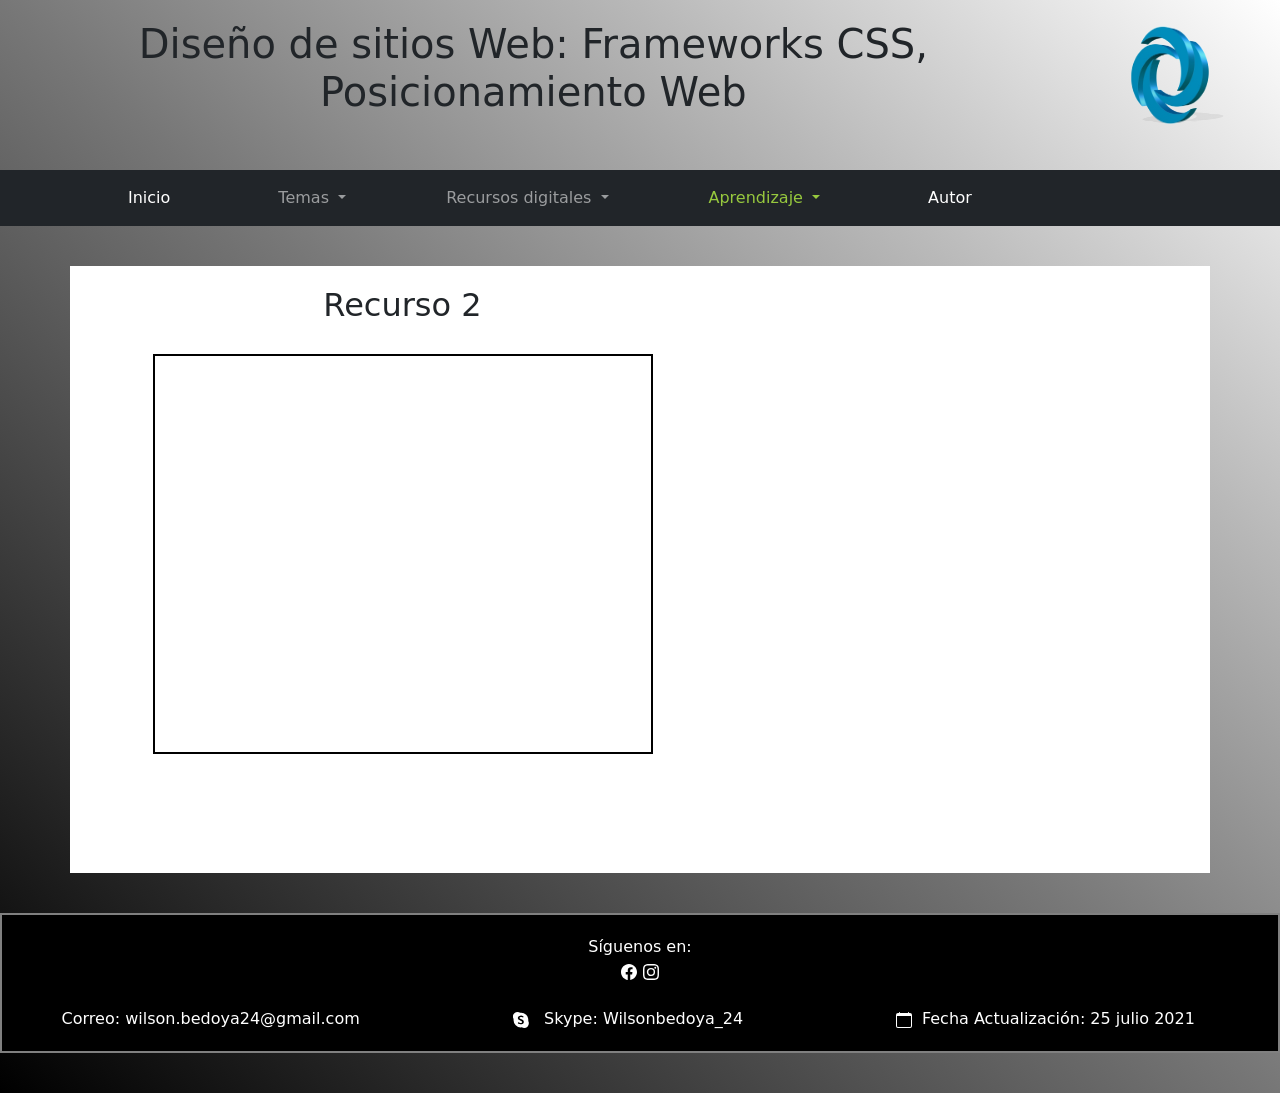
<file: recurso2.html>
<!DOCTYPE html>
<html lang="es">

<head>
    <meta charset="UTF-8">
    <meta http-equiv="X-UA-Compatible" content="IE=edge">
    <meta name="viewport" content="width=device-width, initial-scale=1.0">
    <link href="https://cdn.jsdelivr.net/npm/bootstrap@5.0.2/dist/css/bootstrap.min.css" rel="stylesheet"
        integrity="sha384-EVSTQN3/azprG1Anm3QDgpJLIm9Nao0Yz1ztcQTwFspd3yD65VohhpuuCOmLASjC" crossorigin="anonymous">
    <script src="https://cdn.jsdelivr.net/npm/bootstrap@5.0.2/dist/js/bootstrap.bundle.min.js"
        integrity="sha384-MrcW6ZMFYlzcLA8Nl+NtUVF0sA7MsXsP1UyJoMp4YLEuNSfAP+JcXn/tWtIaxVXM"
        crossorigin="anonymous"></script>

    <link rel="stylesheet" href="style1.css">
    <title>Fase4</title>
</head>

<body>
    <header class="container-fluid" id="titulo">

        <div class="row row-cols-2 justify-content-evenly">
            <div class="col-12 col-sm-12 col-md-10 col-lg-10">

                <h1 class="h1">Diseño de sitios Web: Frameworks CSS, Posicionamiento Web</h1>


            </div>
            <div class="col-12 col-sm-12 col-md-2 col-lg-2">
                <img class="logo" src="imagenes/logo.jpg.png" alt="imagen logo">
            </div>
        </div>


    </header>

    <nav class="navbar navbar-expand-lg navbar-light bg-light navbar-dark bg-dark" id="nav">
        <div class="container">

            <button class="navbar-toggler" type="button" data-bs-toggle="collapse" data-bs-target="#navbarNavDropdown"
                aria-controls="navbarNavDropdown" aria-expanded="false" aria-label="Toggle navigation">
                <span class="navbar-toggler-icon"></span>
            </button>

            <div class="row row-cols-5 justify-content-evenly">
                <div class="collapse navbar-nav navbar-collapse" id="navbarNavDropdown">
                    <div class="col-md-auto nav-item" id="navbarDropdownMenuLink"><a class="nav-link active"
                            aria-current="page" href="index.html">Inicio</a>
                    </div>
                    <div class="col-md-auto nav-item dropdown">
                        <a class="nav-link dropdown-toggle" href="#" id="navbarDropdownMenuLink" role="button"
                            data-bs-toggle="dropdown" aria-expanded="false">
                            Temas
                        </a>
                        <ul class="dropdown-menu" aria-labelledby="navbarDropdownMenuLink">
                            <li><a class="dropdown-item" href="tema1.html">Frameworks CSS</a></li>
                            <li><a class="dropdown-item" href="tema2.html">Posicionamiento Web</a></li>
                        </ul>
                    </div>
                    <div class="col-md-auto nav-item dropdown">
                        <a class="nav-link dropdown-toggle" href="#" id="navbarDropdownMenuLink" role="button"
                            data-bs-toggle="dropdown" aria-expanded="false">
                            Recursos digitales
                        </a>
                        <ul class="dropdown-menu" aria-labelledby="navbarDropdownMenuLink">
                            <li><a class="dropdown-item" href="recurso1.html">Frameworks CSS</a></li>
                            <li><a class="dropdown-item" href="recurso2.html">Posicionamiento Web</a></li>
                        </ul>
                    </div>
                    <div class="col-md-auto nav-item dropdown" id="aprendizaje">
                        <a class="nav-link dropdown-toggle" href="#" id="navbarDropdownMenuLink" role="button"
                            data-bs-toggle="dropdown" aria-expanded="false">
                            Aprendizaje
                        </a>
                        <ul class="dropdown-menu" aria-labelledby="navbarDropdownMenuLink">
                            <li><a class="dropdown-item" href="aprendizaje1.html">Frameworks CSS</a></li>
                            <li><a class="dropdown-item" href="aprendizaje2.html">Posicionamiento Web</a></li>
                        </ul>
                    </div>
                    <div class="col-md-auto  nav-item" id="navbarDropdownMenuLink"><a class="nav-link active"
                            aria-current="page" href="autor.html">Autor</a>
                    </div>

                </div>
            </div>

        </div>
    </nav>
    <section id="section">
        <div class="container" id="main">
            <div class="row justify-content-evenly ">
                <div class="col-12 col-sm-10 col-md-7 col-lg-7">

                    <h2 class="h2">Recurso 2</h2>
                    <article>
                        
                        <iframe class="video-fluid" src="https://www.youtube.com/embed/hfy7g2mvo80" title="YouTube video player" frameborder="0" allow="accelerometer; autoplay; clipboard-write; encrypted-media; gyroscope; picture-in-picture" allowfullscreen id="video"></iframe>
                    
                       
            
                    </article>
            




                </div>
                <div class="col-12 col-sm-10 col-md-7 col-lg-5">

                    <aside id="aside">
                        <iframe id="iframe" class="fluid"
                            src="https://www.facebook.com/plugins/page.php?href=https%3A%2F%2Fwww.facebook.com%2FUniversidadUNAD%2F&tabs=timeline&width=340&height=500&small_header=false&adapt_container_width=true&hide_cover=false&show_facepile=true&appId"
                            style="border:none;overflow:hidden" scrolling="no" frameborder="0" allowfullscreen="true"
                            allow="autoplay; clipboard-write; encrypted-media; picture-in-picture; web-share"
                            ></iframe>

                    </aside>



                </div>
            </div>

        </div>


    </section>

    <footer id="footer">
        <div class="container-fluid">
            <div class="row justify-content-evenly">Síguenos en:</div>
            <div class="row">
                <div class="col">
                    <a href="https://www.facebook.com/Sitios-web-UNAD-103056122073514"><svg
                            xmlns="http://www.w3.org/2000/svg" width="16" height="16" fill="currentColor"
                            class="bi bi-facebook" viewBox="0 0 16 16">
                            <path
                                d="M16 8.049c0-4.446-3.582-8.05-8-8.05C3.58 0-.002 3.603-.002 8.05c0 4.017 2.926 7.347 6.75 7.951v-5.625h-2.03V8.05H6.75V6.275c0-2.017 1.195-3.131 3.022-3.131.876 0 1.791.157 1.791.157v1.98h-1.009c-.993 0-1.303.621-1.303 1.258v1.51h2.218l-.354 2.326H9.25V16c3.824-.604 6.75-3.934 6.75-7.951z" />
                        </svg></a>
                    <a href="https://www.instagram.com/universidadunad/"><svg xmlns="http://www.w3.org/2000/svg"
                            width="16" height="16" fill="currentColor" class="bi bi-instagram" viewBox="0 0 16 16">
                            <path
                                d="M8 0C5.829 0 5.556.01 4.703.048 3.85.088 3.269.222 2.76.42a3.917 3.917 0 0 0-1.417.923A3.927 3.927 0 0 0 .42 2.76C.222 3.268.087 3.85.048 4.7.01 5.555 0 5.827 0 8.001c0 2.172.01 2.444.048 3.297.04.852.174 1.433.372 1.942.205.526.478.972.923 1.417.444.445.89.719 1.416.923.51.198 1.09.333 1.942.372C5.555 15.99 5.827 16 8 16s2.444-.01 3.298-.048c.851-.04 1.434-.174 1.943-.372a3.916 3.916 0 0 0 1.416-.923c.445-.445.718-.891.923-1.417.197-.509.332-1.09.372-1.942C15.99 10.445 16 10.173 16 8s-.01-2.445-.048-3.299c-.04-.851-.175-1.433-.372-1.941a3.926 3.926 0 0 0-.923-1.417A3.911 3.911 0 0 0 13.24.42c-.51-.198-1.092-.333-1.943-.372C10.443.01 10.172 0 7.998 0h.003zm-.717 1.442h.718c2.136 0 2.389.007 3.232.046.78.035 1.204.166 1.486.275.373.145.64.319.92.599.28.28.453.546.598.92.11.281.24.705.275 1.485.039.843.047 1.096.047 3.231s-.008 2.389-.047 3.232c-.035.78-.166 1.203-.275 1.485a2.47 2.47 0 0 1-.599.919c-.28.28-.546.453-.92.598-.28.11-.704.24-1.485.276-.843.038-1.096.047-3.232.047s-2.39-.009-3.233-.047c-.78-.036-1.203-.166-1.485-.276a2.478 2.478 0 0 1-.92-.598 2.48 2.48 0 0 1-.6-.92c-.109-.281-.24-.705-.275-1.485-.038-.843-.046-1.096-.046-3.233 0-2.136.008-2.388.046-3.231.036-.78.166-1.204.276-1.486.145-.373.319-.64.599-.92.28-.28.546-.453.92-.598.282-.11.705-.24 1.485-.276.738-.034 1.024-.044 2.515-.045v.002zm4.988 1.328a.96.96 0 1 0 0 1.92.96.96 0 0 0 0-1.92zm-4.27 1.122a4.109 4.109 0 1 0 0 8.217 4.109 4.109 0 0 0 0-8.217zm0 1.441a2.667 2.667 0 1 1 0 5.334 2.667 2.667 0 0 1 0-5.334z" />
                        </svg></a>

                </div><br><br>


                <div class="row row-cols-3 justify-content-evenly">
                    <div class="col-12 col-sm-12 col-md-4 col-lg-4">Correo: wilson.bedoya24@gmail.com</div>
                    <div class="col-12 col-sm-12 col-md-4 col-lg-4"> <svg xmlns="http://www.w3.org/2000/svg" width="16"
                            height="16" fill="currentColor" class="bi bi-skype" viewBox="0 0 16 16">
                            <path
                                d="M4.671 0c.88 0 1.733.247 2.468.702a7.423 7.423 0 0 1 6.02 2.118 7.372 7.372 0 0 1 2.167 5.215c0 .344-.024.687-.072 1.026a4.662 4.662 0 0 1 .6 2.281 4.645 4.645 0 0 1-1.37 3.294A4.673 4.673 0 0 1 11.18 16c-.84 0-1.658-.226-2.37-.644a7.423 7.423 0 0 1-6.114-2.107A7.374 7.374 0 0 1 .529 8.035c0-.363.026-.724.08-1.081a4.644 4.644 0 0 1 .76-5.59A4.68 4.68 0 0 1 4.67 0zm.447 7.01c.18.309.43.572.729.769a7.07 7.07 0 0 0 1.257.653c.492.205.873.38 1.145.523.229.112.437.264.615.448.135.142.21.331.21.528a.872.872 0 0 1-.335.723c-.291.196-.64.289-.99.264a2.618 2.618 0 0 1-1.048-.206 11.44 11.44 0 0 1-.532-.253 1.284 1.284 0 0 0-.587-.15.717.717 0 0 0-.501.176.63.63 0 0 0-.195.491.796.796 0 0 0 .148.482 1.2 1.2 0 0 0 .456.354 5.113 5.113 0 0 0 2.212.419 4.554 4.554 0 0 0 1.624-.265 2.296 2.296 0 0 0 1.08-.801c.267-.39.402-.855.386-1.327a2.09 2.09 0 0 0-.279-1.101 2.53 2.53 0 0 0-.772-.792A7.198 7.198 0 0 0 8.486 7.3a1.05 1.05 0 0 0-.145-.058 18.182 18.182 0 0 1-1.013-.447 1.827 1.827 0 0 1-.54-.387.727.727 0 0 1-.2-.508.805.805 0 0 1 .385-.723 1.76 1.76 0 0 1 .968-.247c.26-.003.52.03.772.096.274.079.542.177.802.293.105.049.22.075.336.076a.6.6 0 0 0 .453-.19.69.69 0 0 0 .18-.496.717.717 0 0 0-.17-.476 1.374 1.374 0 0 0-.556-.354 3.69 3.69 0 0 0-.708-.183 5.963 5.963 0 0 0-1.022-.078 4.53 4.53 0 0 0-1.536.258 2.71 2.71 0 0 0-1.174.784 1.91 1.91 0 0 0-.45 1.287c-.01.37.076.736.25 1.063z" />
                        </svg> &nbsp; Skype: Wilsonbedoya_24</div>
                    <div class="col-12 col-sm-12 col-md-4 col-lg-4"> <svg xmlns="http://www.w3.org/2000/svg" width="16"
                            height="16" fill="currentColor" class="bi bi-calendar" viewBox="0 0 16 16">
                            <path
                                d="M3.5 0a.5.5 0 0 1 .5.5V1h8V.5a.5.5 0 0 1 1 0V1h1a2 2 0 0 1 2 2v11a2 2 0 0 1-2 2H2a2 2 0 0 1-2-2V3a2 2 0 0 1 2-2h1V.5a.5.5 0 0 1 .5-.5zM1 4v10a1 1 0 0 0 1 1h12a1 1 0 0 0 1-1V4H1z" />
                        </svg>&nbsp; Fecha Actualización: 25 julio 2021 </div>
                </div>


            </div>
        </div>
    </footer>




</body>

</html>
</file>
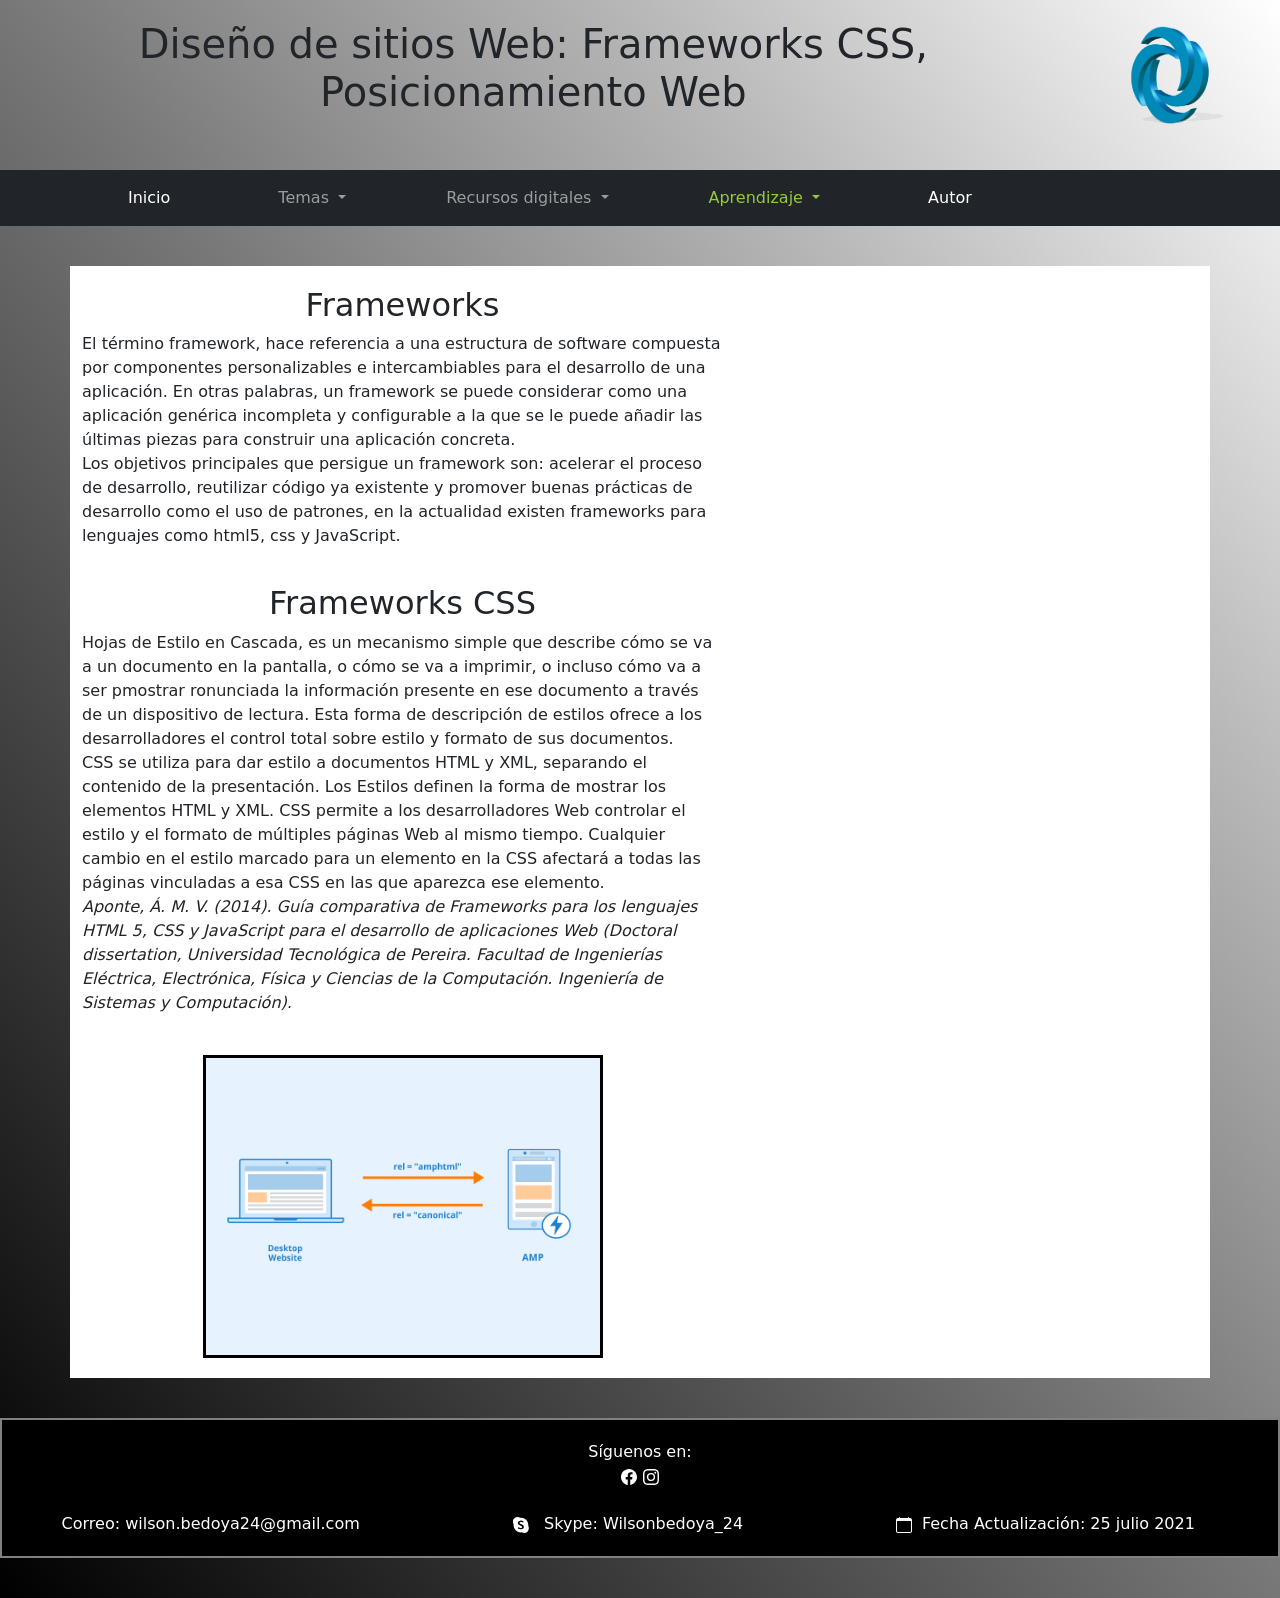
<file: tema1.html>
<!DOCTYPE html>
<html lang="es">

<head>
    <meta name="description" content="Sitio web donde te explicamos que es un Frameworks CSS ">
    <meta charset="UTF-8">
    <meta name="keywords" content="Frameworks, CSS">
    <meta http-equiv="X-UA-Compatible" content="IE=edge">
    <meta name="viewport" content="width=device-width, initial-scale=1.0">
    <link href="https://cdn.jsdelivr.net/npm/bootstrap@5.0.2/dist/css/bootstrap.min.css" rel="stylesheet"
        integrity="sha384-EVSTQN3/azprG1Anm3QDgpJLIm9Nao0Yz1ztcQTwFspd3yD65VohhpuuCOmLASjC" crossorigin="anonymous">
    <script src="https://cdn.jsdelivr.net/npm/bootstrap@5.0.2/dist/js/bootstrap.bundle.min.js"
        integrity="sha384-MrcW6ZMFYlzcLA8Nl+NtUVF0sA7MsXsP1UyJoMp4YLEuNSfAP+JcXn/tWtIaxVXM"
        crossorigin="anonymous"></script>

    <link rel="stylesheet" href="style1.css">
    <title>Fase4</title>
</head>

<body>
    <header class="container-fluid" id="titulo">

        <div class="row row-cols-2 justify-content-evenly">
            <div class="col-12 col-sm-12 col-md-10 col-lg-10">

                <h1 class="h1">Diseño de sitios Web: Frameworks CSS, Posicionamiento Web</h1>


            </div>
            <div class="col-12 col-sm-12 col-md-2 col-lg-2">
                <img class="logo" src="imagenes/logo.jpg.png" alt="imagen logo">
            </div>
        </div>


    </header>

    <nav class="navbar navbar-expand-lg navbar-light bg-light navbar-dark bg-dark" id="nav">
        <div class="container">

            <button class="navbar-toggler" type="button" data-bs-toggle="collapse" data-bs-target="#navbarNavDropdown"
                aria-controls="navbarNavDropdown" aria-expanded="false" aria-label="Toggle navigation">
                <span class="navbar-toggler-icon"></span>
            </button>

            <div class="row row-cols-5 justify-content-evenly">
                <div class="collapse navbar-nav navbar-collapse" id="navbarNavDropdown">
                    <div class="col-md-auto nav-item" id="navbarDropdownMenuLink"><a class="nav-link active"
                            aria-current="page" href="index.html">Inicio</a>
                    </div>
                    <div class="col-md-auto nav-item dropdown">
                        <a class="nav-link dropdown-toggle" href="#" id="navbarDropdownMenuLink" role="button"
                            data-bs-toggle="dropdown" aria-expanded="false">
                            Temas
                        </a>
                        <ul class="dropdown-menu" aria-labelledby="navbarDropdownMenuLink">
                            <li><a class="dropdown-item" href="tema1.html">Frameworks CSS</a></li>
                            <li><a class="dropdown-item" href="tema2.html">Posicionamiento Web</a></li>
                        </ul>
                    </div>
                    <div class="col-md-auto nav-item dropdown">
                        <a class="nav-link dropdown-toggle" href="#" id="navbarDropdownMenuLink" role="button"
                            data-bs-toggle="dropdown" aria-expanded="false">
                            Recursos digitales
                        </a>
                        <ul class="dropdown-menu" aria-labelledby="navbarDropdownMenuLink">
                            <li><a class="dropdown-item" href="recurso1.html">Frameworks CSS</a></li>
                            <li><a class="dropdown-item" href="recurso2.html">Posicionamiento Web</a></li>
                        </ul>
                    </div>
                    <div class="col-md-auto nav-item dropdown" id="aprendizaje">
                        <a class="nav-link dropdown-toggle" href="#" id="navbarDropdownMenuLink" role="button"
                            data-bs-toggle="dropdown" aria-expanded="false">
                            Aprendizaje
                        </a>
                        <ul class="dropdown-menu" aria-labelledby="navbarDropdownMenuLink">
                            <li><a class="dropdown-item" href="aprendizaje1.html">Frameworks CSS</a></li>
                            <li><a class="dropdown-item" href="aprendizaje2.html">Posicionamiento Web</a></li>
                        </ul>
                    </div>
                    <div class="col-md-auto  nav-item" id="navbarDropdownMenuLink"><a class="nav-link active"
                            aria-current="page" href="autor.html">Autor</a>
                    </div>

                </div>
            </div>

        </div>
    </nav>
    <section id="section">
        <div class="container" id="main">
            <div class="row justify-content-evenly ">
                <div class="col-12 col-sm-10 col-md-7 col-lg-7">

                    <article>
                        <h2 class="h2">Frameworks</h2>
                        <p>
                            El término framework, hace referencia a una estructura de software compuesta por
                            componentes personalizables e intercambiables para el desarrollo de una
                            aplicación. En otras palabras, un framework se puede considerar como una
                            aplicación genérica incompleta y configurable a la que se le puede añadir las
                            últimas piezas para construir una aplicación concreta. <br>

                            Los objetivos principales que persigue un framework son: acelerar el proceso de
                            desarrollo, reutilizar código ya existente y promover buenas prácticas de desarrollo
                            como el uso de patrones, en la actualidad existen frameworks para lenguajes
                            como html5, css y JavaScript.

                        </p>
                        <h2 class="h2">Frameworks CSS</h2>
                        <p>
                            Hojas de Estilo en Cascada, es un mecanismo simple que describe cómo se va a
                            un documento en la pantalla, o cómo se va a imprimir, o incluso cómo va a
                            ser pmostrar ronunciada la información presente en ese documento a través de un
                            dispositivo de lectura. Esta forma de descripción de estilos ofrece a los
                            desarrolladores el control total sobre estilo y formato de sus documentos. <br>
                            CSS se utiliza para dar estilo a documentos HTML y XML, separando el contenido
                            de la presentación. Los Estilos definen la forma de mostrar los elementos HTML y
                            XML. CSS permite a los desarrolladores Web controlar el estilo y el formato de
                            múltiples páginas Web al mismo tiempo. Cualquier cambio en el estilo marcado
                            para un elemento en la CSS afectará a todas las páginas vinculadas a esa CSS en
                            las que aparezca ese elemento. <br>
                            <cite>
                                Aponte, Á. M. V. (2014). Guía comparativa de Frameworks para los lenguajes HTML 5,
                                CSS y JavaScript para el desarrollo de aplicaciones Web (Doctoral dissertation,
                                Universidad Tecnológica de Pereira. Facultad de Ingenierías Eléctrica, Electrónica,
                                Física y Ciencias de la Computación. Ingeniería de Sistemas y Computación).
                            </cite>
                        </p><br>
                        <!-- Se introduce carrusel de imagenes automatica y la clase fluid a las imagenes para que cambien de tamaño a medidad que se modifica el tamaño de la pantalla-->
                        <div id="carouselExampleSlidesOnly" class="carousel slide" data-bs-ride="carousel">
                            <div class="carousel-inner">
                                <div class="carousel-item active">
                                    <img class="d-block w-100" src="imagenes/FrameworksCSS.png"
                                        alt=" imagen Frameworks CSS" title="Frameworks CSS" id="img-" class="img-fluid">
                                </div>
                                <div class="carousel-item">
                                    <img class="d-block w-100" src="imagenes/FrameworksCSS2.png"
                                        alt="imagen Frameworks CSS" title="Frameworks CSS" id="img-" class="img-fluid">

                                </div>

                            </div>
                        </div>

                    </article>



                </div>
                <div class="col-12 col-sm-10 col-md-5 col-lg-5">

                    <aside id="aside">
                        <iframe id="iframe"
                            src="https://www.facebook.com/plugins/page.php?href=https%3A%2F%2Fwww.facebook.com%2FUniversidadUNAD%2F&tabs=timeline&width=340&height=500&small_header=false&adapt_container_width=true&hide_cover=false&show_facepile=true&appId"
                            style="border:none;overflow:hidden" scrolling="no" frameborder="0" allowfullscreen="true"
                            allow="autoplay; clipboard-write; encrypted-media; picture-in-picture; web-share"></iframe>

                    </aside>



                </div>
            </div>
        </div>



    </section>

    <footer id="footer">
        <div class="container-fluid">
            <div class="row justify-content-evenly">Síguenos en:</div>
            <div class="row">
                <div class="col">
                    <a href="https://www.facebook.com/Sitios-web-UNAD-103056122073514"><svg
                            xmlns="http://www.w3.org/2000/svg" width="16" height="16" fill="currentColor"
                            class="bi bi-facebook" viewBox="0 0 16 16">
                            <path
                                d="M16 8.049c0-4.446-3.582-8.05-8-8.05C3.58 0-.002 3.603-.002 8.05c0 4.017 2.926 7.347 6.75 7.951v-5.625h-2.03V8.05H6.75V6.275c0-2.017 1.195-3.131 3.022-3.131.876 0 1.791.157 1.791.157v1.98h-1.009c-.993 0-1.303.621-1.303 1.258v1.51h2.218l-.354 2.326H9.25V16c3.824-.604 6.75-3.934 6.75-7.951z" />
                        </svg></a>
                    <a href="https://www.instagram.com/universidadunad/"><svg xmlns="http://www.w3.org/2000/svg"
                            width="16" height="16" fill="currentColor" class="bi bi-instagram" viewBox="0 0 16 16">
                            <path
                                d="M8 0C5.829 0 5.556.01 4.703.048 3.85.088 3.269.222 2.76.42a3.917 3.917 0 0 0-1.417.923A3.927 3.927 0 0 0 .42 2.76C.222 3.268.087 3.85.048 4.7.01 5.555 0 5.827 0 8.001c0 2.172.01 2.444.048 3.297.04.852.174 1.433.372 1.942.205.526.478.972.923 1.417.444.445.89.719 1.416.923.51.198 1.09.333 1.942.372C5.555 15.99 5.827 16 8 16s2.444-.01 3.298-.048c.851-.04 1.434-.174 1.943-.372a3.916 3.916 0 0 0 1.416-.923c.445-.445.718-.891.923-1.417.197-.509.332-1.09.372-1.942C15.99 10.445 16 10.173 16 8s-.01-2.445-.048-3.299c-.04-.851-.175-1.433-.372-1.941a3.926 3.926 0 0 0-.923-1.417A3.911 3.911 0 0 0 13.24.42c-.51-.198-1.092-.333-1.943-.372C10.443.01 10.172 0 7.998 0h.003zm-.717 1.442h.718c2.136 0 2.389.007 3.232.046.78.035 1.204.166 1.486.275.373.145.64.319.92.599.28.28.453.546.598.92.11.281.24.705.275 1.485.039.843.047 1.096.047 3.231s-.008 2.389-.047 3.232c-.035.78-.166 1.203-.275 1.485a2.47 2.47 0 0 1-.599.919c-.28.28-.546.453-.92.598-.28.11-.704.24-1.485.276-.843.038-1.096.047-3.232.047s-2.39-.009-3.233-.047c-.78-.036-1.203-.166-1.485-.276a2.478 2.478 0 0 1-.92-.598 2.48 2.48 0 0 1-.6-.92c-.109-.281-.24-.705-.275-1.485-.038-.843-.046-1.096-.046-3.233 0-2.136.008-2.388.046-3.231.036-.78.166-1.204.276-1.486.145-.373.319-.64.599-.92.28-.28.546-.453.92-.598.282-.11.705-.24 1.485-.276.738-.034 1.024-.044 2.515-.045v.002zm4.988 1.328a.96.96 0 1 0 0 1.92.96.96 0 0 0 0-1.92zm-4.27 1.122a4.109 4.109 0 1 0 0 8.217 4.109 4.109 0 0 0 0-8.217zm0 1.441a2.667 2.667 0 1 1 0 5.334 2.667 2.667 0 0 1 0-5.334z" />
                        </svg></a>

                </div><br><br>


                <div class="row row-cols-3 justify-content-evenly">
                    <div class="col-12 col-sm-12 col-md-4 col-lg-4">Correo: wilson.bedoya24@gmail.com</div>
                    <div class="col-12 col-sm-12 col-md-4 col-lg-4"> <svg xmlns="http://www.w3.org/2000/svg" width="16"
                            height="16" fill="currentColor" class="bi bi-skype" viewBox="0 0 16 16">
                            <path
                                d="M4.671 0c.88 0 1.733.247 2.468.702a7.423 7.423 0 0 1 6.02 2.118 7.372 7.372 0 0 1 2.167 5.215c0 .344-.024.687-.072 1.026a4.662 4.662 0 0 1 .6 2.281 4.645 4.645 0 0 1-1.37 3.294A4.673 4.673 0 0 1 11.18 16c-.84 0-1.658-.226-2.37-.644a7.423 7.423 0 0 1-6.114-2.107A7.374 7.374 0 0 1 .529 8.035c0-.363.026-.724.08-1.081a4.644 4.644 0 0 1 .76-5.59A4.68 4.68 0 0 1 4.67 0zm.447 7.01c.18.309.43.572.729.769a7.07 7.07 0 0 0 1.257.653c.492.205.873.38 1.145.523.229.112.437.264.615.448.135.142.21.331.21.528a.872.872 0 0 1-.335.723c-.291.196-.64.289-.99.264a2.618 2.618 0 0 1-1.048-.206 11.44 11.44 0 0 1-.532-.253 1.284 1.284 0 0 0-.587-.15.717.717 0 0 0-.501.176.63.63 0 0 0-.195.491.796.796 0 0 0 .148.482 1.2 1.2 0 0 0 .456.354 5.113 5.113 0 0 0 2.212.419 4.554 4.554 0 0 0 1.624-.265 2.296 2.296 0 0 0 1.08-.801c.267-.39.402-.855.386-1.327a2.09 2.09 0 0 0-.279-1.101 2.53 2.53 0 0 0-.772-.792A7.198 7.198 0 0 0 8.486 7.3a1.05 1.05 0 0 0-.145-.058 18.182 18.182 0 0 1-1.013-.447 1.827 1.827 0 0 1-.54-.387.727.727 0 0 1-.2-.508.805.805 0 0 1 .385-.723 1.76 1.76 0 0 1 .968-.247c.26-.003.52.03.772.096.274.079.542.177.802.293.105.049.22.075.336.076a.6.6 0 0 0 .453-.19.69.69 0 0 0 .18-.496.717.717 0 0 0-.17-.476 1.374 1.374 0 0 0-.556-.354 3.69 3.69 0 0 0-.708-.183 5.963 5.963 0 0 0-1.022-.078 4.53 4.53 0 0 0-1.536.258 2.71 2.71 0 0 0-1.174.784 1.91 1.91 0 0 0-.45 1.287c-.01.37.076.736.25 1.063z" />
                        </svg> &nbsp; Skype: Wilsonbedoya_24</div>
                    <div class="col-12 col-sm-12 col-md-4 col-lg-4"> <svg xmlns="http://www.w3.org/2000/svg" width="16"
                            height="16" fill="currentColor" class="bi bi-calendar" viewBox="0 0 16 16">
                            <path
                                d="M3.5 0a.5.5 0 0 1 .5.5V1h8V.5a.5.5 0 0 1 1 0V1h1a2 2 0 0 1 2 2v11a2 2 0 0 1-2 2H2a2 2 0 0 1-2-2V3a2 2 0 0 1 2-2h1V.5a.5.5 0 0 1 .5-.5zM1 4v10a1 1 0 0 0 1 1h12a1 1 0 0 0 1-1V4H1z" />
                        </svg>&nbsp; Fecha Actualización: 25 julio 2021 </div>
                </div>


            </div>
        </div>
    </footer>




</body>

</html>
</file>
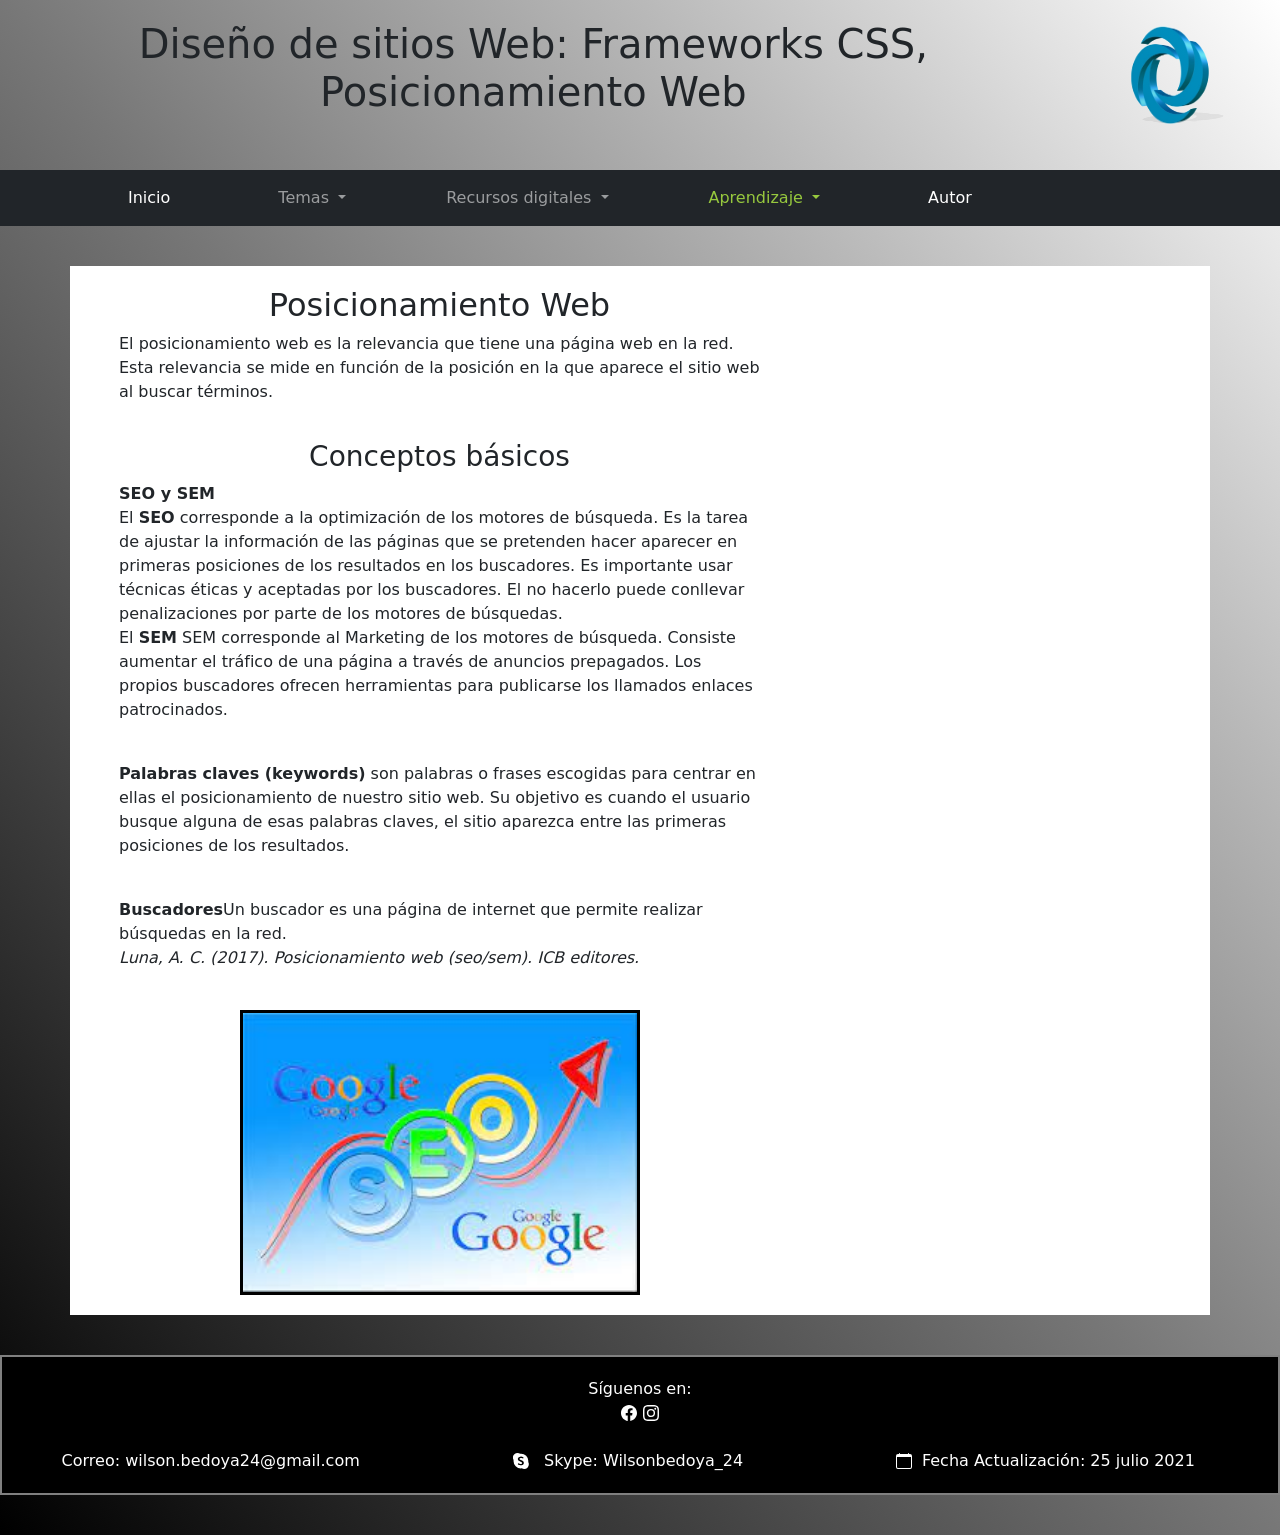
<file: tema2.html>
<!DOCTYPE html>
<html lang="es">

<head>
    <meta name="description"
        content="Sitio web donde te explicamos  que es el posicionamiento de tu sitio web (SEO)">
    <meta charset="UTF-8">
    <meta name="keywords" content="Posicionamiento web, SEO">
    <meta http-equiv="X-UA-Compatible" content="IE=edge">
    <meta name="viewport" content="width=device-width, initial-scale=1.0">
    <link href="https://cdn.jsdelivr.net/npm/bootstrap@5.0.2/dist/css/bootstrap.min.css" rel="stylesheet"
        integrity="sha384-EVSTQN3/azprG1Anm3QDgpJLIm9Nao0Yz1ztcQTwFspd3yD65VohhpuuCOmLASjC" crossorigin="anonymous">
    <script src="https://cdn.jsdelivr.net/npm/bootstrap@5.0.2/dist/js/bootstrap.bundle.min.js"
        integrity="sha384-MrcW6ZMFYlzcLA8Nl+NtUVF0sA7MsXsP1UyJoMp4YLEuNSfAP+JcXn/tWtIaxVXM"
        crossorigin="anonymous"></script>

    <link rel="stylesheet" href="style1.css">
    <title>Fase4</title>
</head>

<body>
    <header class="container-fluid" id="titulo">

        <div class="row row-cols-2 justify-content-evenly">
            <div class="col-12 col-sm-12 col-md-10 col-lg-10">

                <h1 class="h1">Diseño de sitios Web: Frameworks CSS, Posicionamiento Web</h1>


            </div>
            <div class="col-12 col-sm-12 col-md-2 col-lg-2">
                <img class="logo" src="imagenes/logo.jpg.png" alt="imagen logo">
            </div>
        </div>


    </header>

    <nav class="navbar navbar-expand-lg navbar-light bg-light navbar-dark bg-dark" id="nav">
        <div class="container">

            <button class="navbar-toggler" type="button" data-bs-toggle="collapse" data-bs-target="#navbarNavDropdown"
                aria-controls="navbarNavDropdown" aria-expanded="false" aria-label="Toggle navigation">
                <span class="navbar-toggler-icon"></span>
            </button>

            <div class="row row-cols-5 justify-content-evenly">
                <div class="collapse navbar-nav navbar-collapse" id="navbarNavDropdown">
                    <div class="col-md-auto nav-item" id="navbarDropdownMenuLink"><a class="nav-link active"
                            aria-current="page" href="index.html">Inicio</a>
                    </div>
                    <div class="col-md-auto nav-item dropdown">
                        <a class="nav-link dropdown-toggle" href="#" id="navbarDropdownMenuLink" role="button"
                            data-bs-toggle="dropdown" aria-expanded="false">
                            Temas
                        </a>
                        <ul class="dropdown-menu" aria-labelledby="navbarDropdownMenuLink">
                            <li><a class="dropdown-item" href="tema1.html">Frameworks CSS</a></li>
                            <li><a class="dropdown-item" href="tema2.html">Posicionamiento Web</a></li>
                        </ul>
                    </div>
                    <div class="col-md-auto nav-item dropdown">
                        <a class="nav-link dropdown-toggle" href="#" id="navbarDropdownMenuLink" role="button"
                            data-bs-toggle="dropdown" aria-expanded="false">
                            Recursos digitales
                        </a>
                        <ul class="dropdown-menu" aria-labelledby="navbarDropdownMenuLink">
                            <li><a class="dropdown-item" href="recurso1.html">Frameworks CSS</a></li>
                            <li><a class="dropdown-item" href="recurso2.html">Posicionamiento Web</a></li>
                        </ul>
                    </div>
                    <div class="col-md-auto nav-item dropdown" id="aprendizaje">
                        <a class="nav-link dropdown-toggle" href="#" id="navbarDropdownMenuLink" role="button"
                            data-bs-toggle="dropdown" aria-expanded="false">
                            Aprendizaje
                        </a>
                        <ul class="dropdown-menu" aria-labelledby="navbarDropdownMenuLink">
                            <li><a class="dropdown-item" href="aprendizaje1.html">Frameworks CSS</a></li>
                            <li><a class="dropdown-item" href="aprendizaje2.html">Posicionamiento Web</a></li>
                        </ul>
                    </div>
                    <div class="col-md-auto  nav-item" id="navbarDropdownMenuLink"><a class="nav-link active"
                            aria-current="page" href="autor.html">Autor</a>
                    </div>

                </div>
            </div>

        </div>
    </nav>
    <section id="section">
        <div class="container" id="main">
            <div class="row justify-content-evenly ">
                <div class="col-12 col-sm-10 col-md-5 col-lg-7">

                    <h2 class="h2">Posicionamiento Web</h2>
                    <p>
                        El posicionamiento web es la relevancia que tiene una página web en la red. Esta relevancia
                        se mide en función de la posición en la que aparece el sitio web al buscar términos.
                    </p>
                    <h3>Conceptos básicos</h3>
                    <p>
                        <b>SEO y SEM</b> <br>
                        El <b>SEO</b> corresponde a la optimización de los motores de búsqueda. Es la tarea de ajustar
                        la
                        información de las páginas que se pretenden hacer aparecer en primeras posiciones de los
                        resultados en los buscadores. Es importante usar técnicas éticas y aceptadas por los
                        buscadores. El no hacerlo puede conllevar penalizaciones por parte de los motores de búsquedas.
                        <br>
                        El <b>SEM</b> SEM corresponde al Marketing de los motores de búsqueda. Consiste aumentar el
                        tráfico de
                        una
                        página a través de anuncios prepagados. Los propios buscadores ofrecen herramientas para
                        publicarse
                        los llamados enlaces patrocinados.
                    </p><br>
                    <p>
                        <b>Palabras claves (keywords)</b> son palabras o frases escogidas para centrar en ellas el
                        posicionamiento de nuestro sitio web. Su objetivo es cuando el usuario busque alguna de esas
                        palabras claves, el sitio aparezca entre las primeras posiciones de los resultados.
                    </p><br>
                    <p>
                        <b>Buscadores</b>Un buscador es una página de internet que permite realizar búsquedas en la red.
                        <br>
                        <cite>Luna, A. C. (2017). Posicionamiento web (seo/sem). ICB editores.</cite>
                    </p><br>
                    <!-- Se introduce carrusel de imagenes automatica y la clase fluid a las imagenes para que cambien de tamaño a medidad que se modifica el tamaño de la pantalla-->
                    <div id="carouselExampleSlidesOnly" class="carousel slide" data-bs-ride="carousel">
                        <div class="carousel-inner">
                            <div class="carousel-item active">
                                <img class="d-block w-100" src="imagenes/posicionamientoWeb.jpg"
                                    alt=" imagen posicionamiento Web" title="Posicionamiento Web" id="img-"
                                    class="img-fluid">
                            </div>
                            <div class="carousel-item">
                                <img class="d-block w-100" class="img-fluid" src="imagenes/posicionamiento Web2.jpg"
                                    alt=" imagen posicionamiento Web" title="Posicionamiento Web" id="img-">

                            </div>

                        </div>
                    </div>





                </div>
                <div class="col-12 col-sm-10 col-md-auto col-lg-auto">

                    <aside id="aside">
                        <iframe id="iframe"
                            src="https://www.facebook.com/plugins/page.php?href=https%3A%2F%2Fwww.facebook.com%2FUniversidadUNAD%2F&tabs=timeline&width=340&height=500&small_header=false&adapt_container_width=true&hide_cover=false&show_facepile=true&appId"
                            style="border:none;overflow:hidden" scrolling="no" frameborder="0" allowfullscreen="true"
                            allow="autoplay; clipboard-write; encrypted-media; picture-in-picture; web-share"></iframe>

                    </aside>



                </div>
            </div>
        </div>




    </section>

    <footer id="footer">
        <div class="container-fluid">
            <div class="row justify-content-evenly">Síguenos en:</div>
            <div class="row">
                <div class="col">
                    <a href="https://www.facebook.com/Sitios-web-UNAD-103056122073514"><svg
                            xmlns="http://www.w3.org/2000/svg" width="16" height="16" fill="currentColor"
                            class="bi bi-facebook" viewBox="0 0 16 16">
                            <path
                                d="M16 8.049c0-4.446-3.582-8.05-8-8.05C3.58 0-.002 3.603-.002 8.05c0 4.017 2.926 7.347 6.75 7.951v-5.625h-2.03V8.05H6.75V6.275c0-2.017 1.195-3.131 3.022-3.131.876 0 1.791.157 1.791.157v1.98h-1.009c-.993 0-1.303.621-1.303 1.258v1.51h2.218l-.354 2.326H9.25V16c3.824-.604 6.75-3.934 6.75-7.951z" />
                        </svg></a>
                    <a href="https://www.instagram.com/universidadunad/"><svg xmlns="http://www.w3.org/2000/svg"
                            width="16" height="16" fill="currentColor" class="bi bi-instagram" viewBox="0 0 16 16">
                            <path
                                d="M8 0C5.829 0 5.556.01 4.703.048 3.85.088 3.269.222 2.76.42a3.917 3.917 0 0 0-1.417.923A3.927 3.927 0 0 0 .42 2.76C.222 3.268.087 3.85.048 4.7.01 5.555 0 5.827 0 8.001c0 2.172.01 2.444.048 3.297.04.852.174 1.433.372 1.942.205.526.478.972.923 1.417.444.445.89.719 1.416.923.51.198 1.09.333 1.942.372C5.555 15.99 5.827 16 8 16s2.444-.01 3.298-.048c.851-.04 1.434-.174 1.943-.372a3.916 3.916 0 0 0 1.416-.923c.445-.445.718-.891.923-1.417.197-.509.332-1.09.372-1.942C15.99 10.445 16 10.173 16 8s-.01-2.445-.048-3.299c-.04-.851-.175-1.433-.372-1.941a3.926 3.926 0 0 0-.923-1.417A3.911 3.911 0 0 0 13.24.42c-.51-.198-1.092-.333-1.943-.372C10.443.01 10.172 0 7.998 0h.003zm-.717 1.442h.718c2.136 0 2.389.007 3.232.046.78.035 1.204.166 1.486.275.373.145.64.319.92.599.28.28.453.546.598.92.11.281.24.705.275 1.485.039.843.047 1.096.047 3.231s-.008 2.389-.047 3.232c-.035.78-.166 1.203-.275 1.485a2.47 2.47 0 0 1-.599.919c-.28.28-.546.453-.92.598-.28.11-.704.24-1.485.276-.843.038-1.096.047-3.232.047s-2.39-.009-3.233-.047c-.78-.036-1.203-.166-1.485-.276a2.478 2.478 0 0 1-.92-.598 2.48 2.48 0 0 1-.6-.92c-.109-.281-.24-.705-.275-1.485-.038-.843-.046-1.096-.046-3.233 0-2.136.008-2.388.046-3.231.036-.78.166-1.204.276-1.486.145-.373.319-.64.599-.92.28-.28.546-.453.92-.598.282-.11.705-.24 1.485-.276.738-.034 1.024-.044 2.515-.045v.002zm4.988 1.328a.96.96 0 1 0 0 1.92.96.96 0 0 0 0-1.92zm-4.27 1.122a4.109 4.109 0 1 0 0 8.217 4.109 4.109 0 0 0 0-8.217zm0 1.441a2.667 2.667 0 1 1 0 5.334 2.667 2.667 0 0 1 0-5.334z" />
                        </svg></a>

                </div><br><br>


                <div class="row row-cols-3 justify-content-evenly">
                    <div class="col-12 col-sm-12 col-md-4 col-lg-4">Correo: wilson.bedoya24@gmail.com</div>
                    <div class="col-12 col-sm-12 col-md-4 col-lg-4"> <svg xmlns="http://www.w3.org/2000/svg" width="16"
                            height="16" fill="currentColor" class="bi bi-skype" viewBox="0 0 16 16">
                            <path
                                d="M4.671 0c.88 0 1.733.247 2.468.702a7.423 7.423 0 0 1 6.02 2.118 7.372 7.372 0 0 1 2.167 5.215c0 .344-.024.687-.072 1.026a4.662 4.662 0 0 1 .6 2.281 4.645 4.645 0 0 1-1.37 3.294A4.673 4.673 0 0 1 11.18 16c-.84 0-1.658-.226-2.37-.644a7.423 7.423 0 0 1-6.114-2.107A7.374 7.374 0 0 1 .529 8.035c0-.363.026-.724.08-1.081a4.644 4.644 0 0 1 .76-5.59A4.68 4.68 0 0 1 4.67 0zm.447 7.01c.18.309.43.572.729.769a7.07 7.07 0 0 0 1.257.653c.492.205.873.38 1.145.523.229.112.437.264.615.448.135.142.21.331.21.528a.872.872 0 0 1-.335.723c-.291.196-.64.289-.99.264a2.618 2.618 0 0 1-1.048-.206 11.44 11.44 0 0 1-.532-.253 1.284 1.284 0 0 0-.587-.15.717.717 0 0 0-.501.176.63.63 0 0 0-.195.491.796.796 0 0 0 .148.482 1.2 1.2 0 0 0 .456.354 5.113 5.113 0 0 0 2.212.419 4.554 4.554 0 0 0 1.624-.265 2.296 2.296 0 0 0 1.08-.801c.267-.39.402-.855.386-1.327a2.09 2.09 0 0 0-.279-1.101 2.53 2.53 0 0 0-.772-.792A7.198 7.198 0 0 0 8.486 7.3a1.05 1.05 0 0 0-.145-.058 18.182 18.182 0 0 1-1.013-.447 1.827 1.827 0 0 1-.54-.387.727.727 0 0 1-.2-.508.805.805 0 0 1 .385-.723 1.76 1.76 0 0 1 .968-.247c.26-.003.52.03.772.096.274.079.542.177.802.293.105.049.22.075.336.076a.6.6 0 0 0 .453-.19.69.69 0 0 0 .18-.496.717.717 0 0 0-.17-.476 1.374 1.374 0 0 0-.556-.354 3.69 3.69 0 0 0-.708-.183 5.963 5.963 0 0 0-1.022-.078 4.53 4.53 0 0 0-1.536.258 2.71 2.71 0 0 0-1.174.784 1.91 1.91 0 0 0-.45 1.287c-.01.37.076.736.25 1.063z" />
                        </svg> &nbsp; Skype: Wilsonbedoya_24</div>
                    <div class="col-12 col-sm-12 col-md-4 col-lg-4"> <svg xmlns="http://www.w3.org/2000/svg" width="16"
                            height="16" fill="currentColor" class="bi bi-calendar" viewBox="0 0 16 16">
                            <path
                                d="M3.5 0a.5.5 0 0 1 .5.5V1h8V.5a.5.5 0 0 1 1 0V1h1a2 2 0 0 1 2 2v11a2 2 0 0 1-2 2H2a2 2 0 0 1-2-2V3a2 2 0 0 1 2-2h1V.5a.5.5 0 0 1 .5-.5zM1 4v10a1 1 0 0 0 1 1h12a1 1 0 0 0 1-1V4H1z" />
                        </svg>&nbsp; Fecha Actualización: 25 julio 2021 </div>
                </div>


            </div>
        </div>

    </footer>




</body>

</html>
</file>
<file: style1.css>
*{
    padding: 0;
    margin: 0;
    box-sizing: border-box;
}
/*estilos del cuerpo de mi pagina*/
body{ 
    background-image: linear-gradient(to right top, #000000, #3b3b3b, #777777, #b9b9b9, #ffffff);
    padding-block-start: 20px;
    padding-block-end: 20px;
    
 
}  

#titulo {
    text-align: center; /*alineacion del titulo en el centro */
    
    
}


.logo{    
    filter: brightness(1.1);/*quita el brillo de la imagen*/
    mix-blend-mode: multiply;/*retira el fondo blanco de la imagen haciendo que el logo se mezcle con el fondo que esta detras de el*/
    width: 110px;
    height: 110px;
}
 /*estilos del navegador*/
#nav{
     margin-block-start: 40px;
     margin-block-end: 40px;
     
     
}
 #navbarDropdownMenuLink{
     padding-inline-start: 50px;
     padding-inline-end: 50px;
     
     
 }
 /*Señalo el color de la etiqueta diferente en el navegador para que llame la atencion que es la 
 actividad nueva */
 #aprendizaje a{ 
     color: #97c93e !important;
 }


     
 
#main{
    
    
    background-color: white
   
}
h2{
    text-align: center; /*alineacion de los titulos tipo h2*/
   padding-block-start: 20px;
}
h3{
    text-align: center;
    padding-block-start: 20px;
    
}
#section{
    
    padding-block-end: 40px;
  
}

#aside{
    
    padding-block-start: 40px;
    padding-block-end: 40px;
   
    
 }
 #iframe{
    width: 100%;
    min-width: 340px;
    min-height: 520px;
    
 }
 /*estilos del formulario*/
 #iframe-form{
    width: 100%;
    max-width: 590px;
    min-width: 340px;
    height: 1200px;

 }
#footer {
    background-color:black;
    color: white;
    text-align: center;
    border: 2px solid grey;
    padding-block-start: 20px;
    padding-block-end: 20px;
    margin-block-end: 20px;
  
}
#footer a{
    color: white;
}
#footer a:hover{
    color: blue;
}
#img-{
    display: block;
    margin: auto;
    border: 3px solid black;
    margin-block-end: 20px;
    max-width: 400px;
    max-height: 400px;
    
      
}
.audio{
    background-color: black;
    border: solid red 2px;
    display: block;
    margin: auto ;
    margin-top: 30px;
}  
#video{
    width:100% ;
    max-width: 500px;
    height: 400px;
    border: solid black 2px;
    display: block;
    margin: auto ;
    margin-top: 30px;
}
/*En esta media query cuando el tamaño de la pantalla este entre  575 pixeles y 200 pixeles mi
 pagina se adaptara a cierta propiedades que impondre*/
 @media screen and (min-width:200px) and (max-width:575px){
    body{
        font-size: 12px;
        margin: 0;
    }
    .logo{
        width: 50px;
        height: 50px;
    }
   
    #iframe{
        margin-inline-start: 0;
    }
    #section{
        padding-block-end: 10px;
        margin-inline-start: 0;
       
    }
    #aside{
        padding-block-start: 5px;
        padding-block-end: 0;
    }
    /*estilos del formulario*/
    #iframe-form{
        width: 360px;
        height: 520px;
        margin: 0;

    }
    #nav{
        margin-block-start: 5px;
        margin-block-end: 5px;
        
        
   }
   
  
    

    
}

    
/*En esta media query cuando el tamaño de la pantalla este entre  992 pixeles y 576 pixeles mi
 pagina se adaptara a cierta propiedades que impondre*/
@media  screen and (min-width:576px) and (max-width:992px){
    body{
        font-size:14px;
    }
    .logo{
        width: 80px;
        height: 80px;
    }
    
    #iframe{
        margin-inline-start: 40px;
    }
    /*estilos del formulario*/
    #iframe-form{
        width: 450px;
        height: 520px;
        margin: 0;

    }
    #nav{
        margin-block-start: 20px;
        margin-block-end: 20px;
        
        
   }
}
</file>
